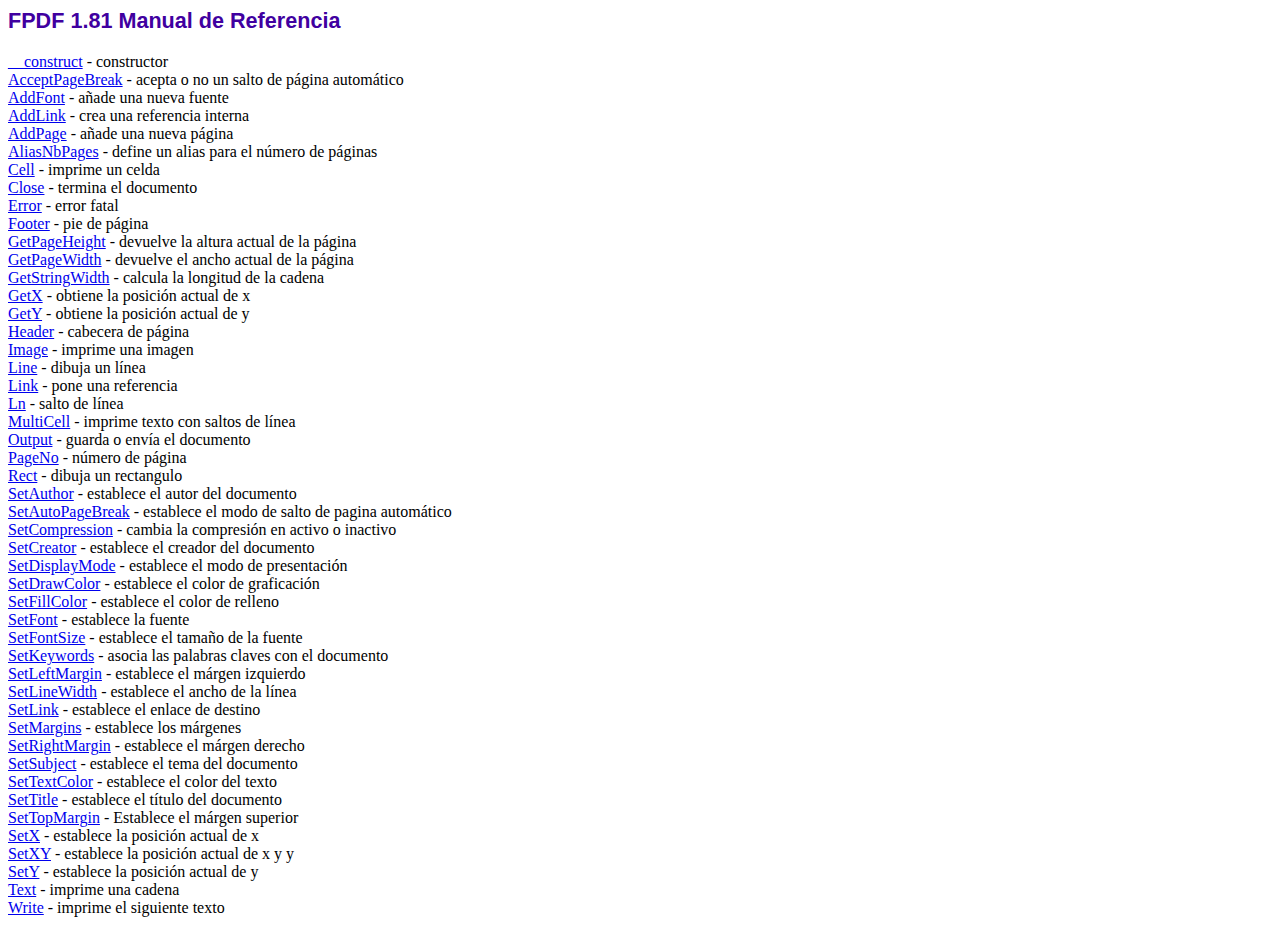
<file: Public/fpdf181/doc/index.htm>
<!DOCTYPE html PUBLIC "-//W3C//DTD HTML 4.01 Transitional//EN">
<html>
<head>
<meta http-equiv="Content-Type" content="text/html; charset=ISO-8859-1">
<title>FPDF 1.81 Manual de Referencia</title>
<link type="text/css" rel="stylesheet" href="../fpdf.css">
</head>
<body>
<h1>FPDF 1.81 Manual de Referencia</h1>
<a href="__construct.htm">__construct</a> - constructor<br>
<a href="acceptpagebreak.htm">AcceptPageBreak</a> - acepta o no un salto de p�gina autom�tico<br>
<a href="addfont.htm">AddFont</a> - a�ade una nueva fuente<br>
<a href="addlink.htm">AddLink</a> - crea una referencia interna<br>
<a href="addpage.htm">AddPage</a> - a�ade una nueva p�gina<br>
<a href="aliasnbpages.htm">AliasNbPages</a> - define un alias para el n�mero de p�ginas<br>
<a href="cell.htm">Cell</a> - imprime un celda<br>
<a href="close.htm">Close</a> - termina el documento<br>
<a href="error.htm">Error</a> - error fatal<br>
<a href="footer.htm">Footer</a> - pie de p�gina<br>
<a href="getpageheight.htm">GetPageHeight</a> - devuelve la altura actual de la p�gina<br>
<a href="getpagewidth.htm">GetPageWidth</a> - devuelve el ancho actual de la p�gina<br>
<a href="getstringwidth.htm">GetStringWidth</a> - calcula la longitud de la cadena<br>
<a href="getx.htm">GetX</a> - obtiene la posici�n actual de x<br>
<a href="gety.htm">GetY</a> - obtiene la posici�n actual de y<br>
<a href="header.htm">Header</a> - cabecera de p�gina<br>
<a href="image.htm">Image</a> - imprime una imagen<br>
<a href="line.htm">Line</a> - dibuja un l�nea<br>
<a href="link.htm">Link</a> - pone una referencia<br>
<a href="ln.htm">Ln</a> - salto de l�nea<br>
<a href="multicell.htm">MultiCell</a> - imprime texto con saltos de l�nea<br>
<a href="output.htm">Output</a> - guarda o env�a el documento<br>
<a href="pageno.htm">PageNo</a> - n�mero de p�gina<br>
<a href="rect.htm">Rect</a> - dibuja un rectangulo<br>
<a href="setauthor.htm">SetAuthor</a> - establece el autor del documento<br>
<a href="setautopagebreak.htm">SetAutoPageBreak</a> - establece el modo de salto de pagina autom�tico<br>
<a href="setcompression.htm">SetCompression</a> - cambia la compresi�n en activo o inactivo<br>
<a href="setcreator.htm">SetCreator</a> - establece el creador del documento<br>
<a href="setdisplaymode.htm">SetDisplayMode</a> - establece el modo de presentaci�n<br>
<a href="setdrawcolor.htm">SetDrawColor</a> - establece el color de graficaci�n<br>
<a href="setfillcolor.htm">SetFillColor</a> - establece el color de relleno<br>
<a href="setfont.htm">SetFont</a> - establece la fuente<br>
<a href="setfontsize.htm">SetFontSize</a> - establece el tama�o de la fuente<br>
<a href="setkeywords.htm">SetKeywords</a> - asocia las palabras claves con el documento<br>
<a href="setleftmargin.htm">SetLeftMargin</a> - establece el m�rgen izquierdo<br>
<a href="setlinewidth.htm">SetLineWidth</a> - establece el ancho de la l�nea<br>
<a href="setlink.htm">SetLink</a> - establece el enlace de destino<br>
<a href="setmargins.htm">SetMargins</a> - establece los m�rgenes<br>
<a href="setrightmargin.htm">SetRightMargin</a> - establece el m�rgen derecho<br>
<a href="setsubject.htm">SetSubject</a> - establece el tema del documento<br>
<a href="settextcolor.htm">SetTextColor</a> - establece el color del texto<br>
<a href="settitle.htm">SetTitle</a> - establece el t�tulo del documento<br>
<a href="settopmargin.htm">SetTopMargin</a> - Establece el m�rgen superior<br>
<a href="setx.htm">SetX</a> - establece la posici�n actual de x<br>
<a href="setxy.htm">SetXY</a> - establece la posici�n actual de x y y<br>
<a href="sety.htm">SetY</a> - establece la posici�n actual de y<br>
<a href="text.htm">Text</a> - imprime una cadena<br>
<a href="write.htm">Write</a> - imprime el siguiente texto<br>
</body>
</html>
</file>
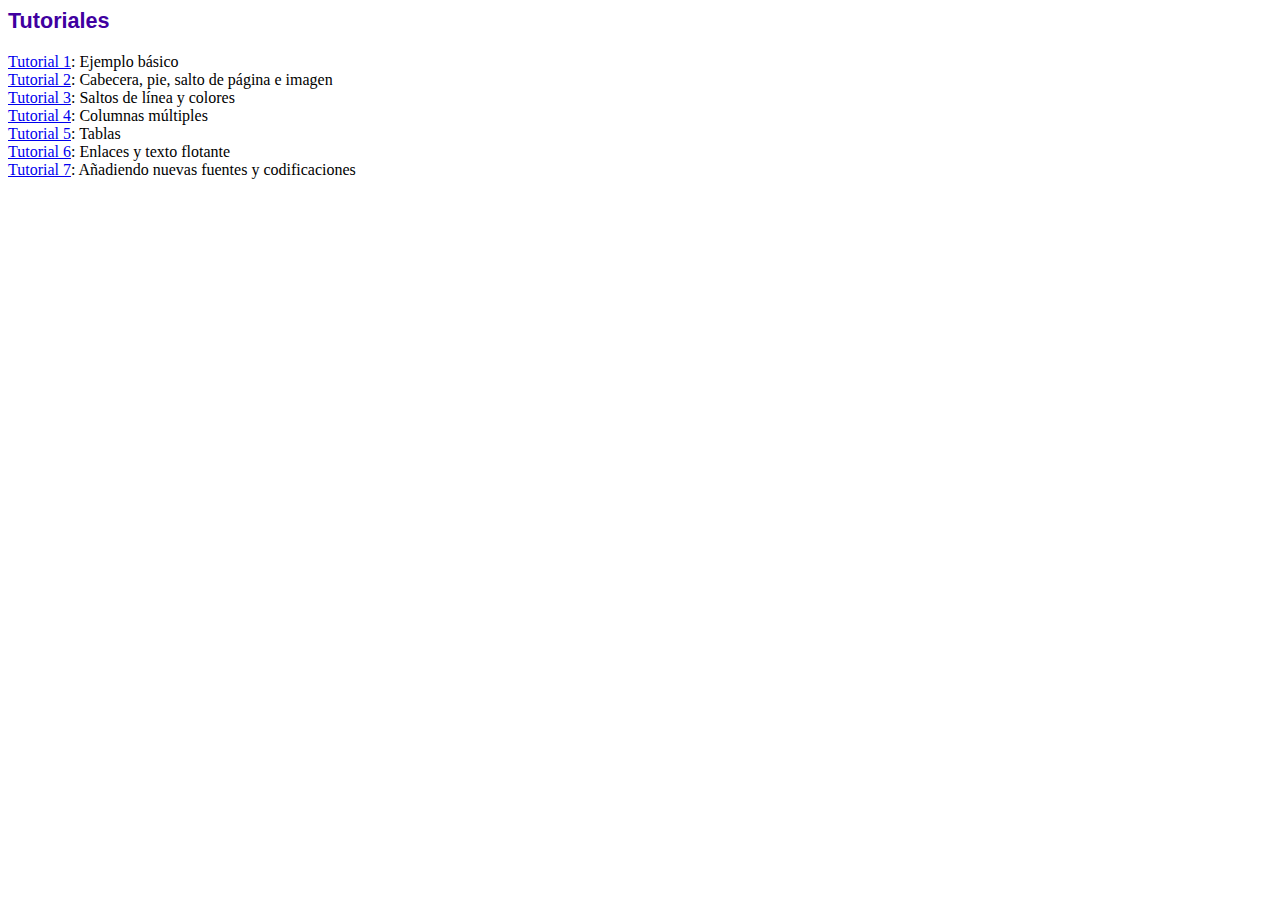
<file: Public/fpdf181/tutorial/index.htm>
<!DOCTYPE html PUBLIC "-//W3C//DTD HTML 4.01 Transitional//EN">
<html>
<head>
<meta http-equiv="Content-Type" content="text/html; charset=ISO-8859-1">
<title>Tutoriales</title>
<link type="text/css" rel="stylesheet" href="../fpdf.css">
</head>
<body>
<h1>Tutoriales</h1>
<ul style="list-style-type:none; margin-left:0; padding-left:0">
<li><a href="tuto1.htm">Tutorial 1</a>: Ejemplo b�sico</li>
<li><a href="tuto2.htm">Tutorial 2</a>: Cabecera, pie, salto de p�gina e imagen</li>
<li><a href="tuto3.htm">Tutorial 3</a>: Saltos de l�nea y colores</li>
<li><a href="tuto4.htm">Tutorial 4</a>: Columnas m�ltiples</li>
<li><a href="tuto5.htm">Tutorial 5</a>: Tablas</li>
<li><a href="tuto6.htm">Tutorial 6</a>: Enlaces y texto flotante</li>
<li><a href="tuto7.htm">Tutorial 7</a>: A�adiendo nuevas fuentes y codificaciones</li>
</ul>
</body>
</html>
</file>
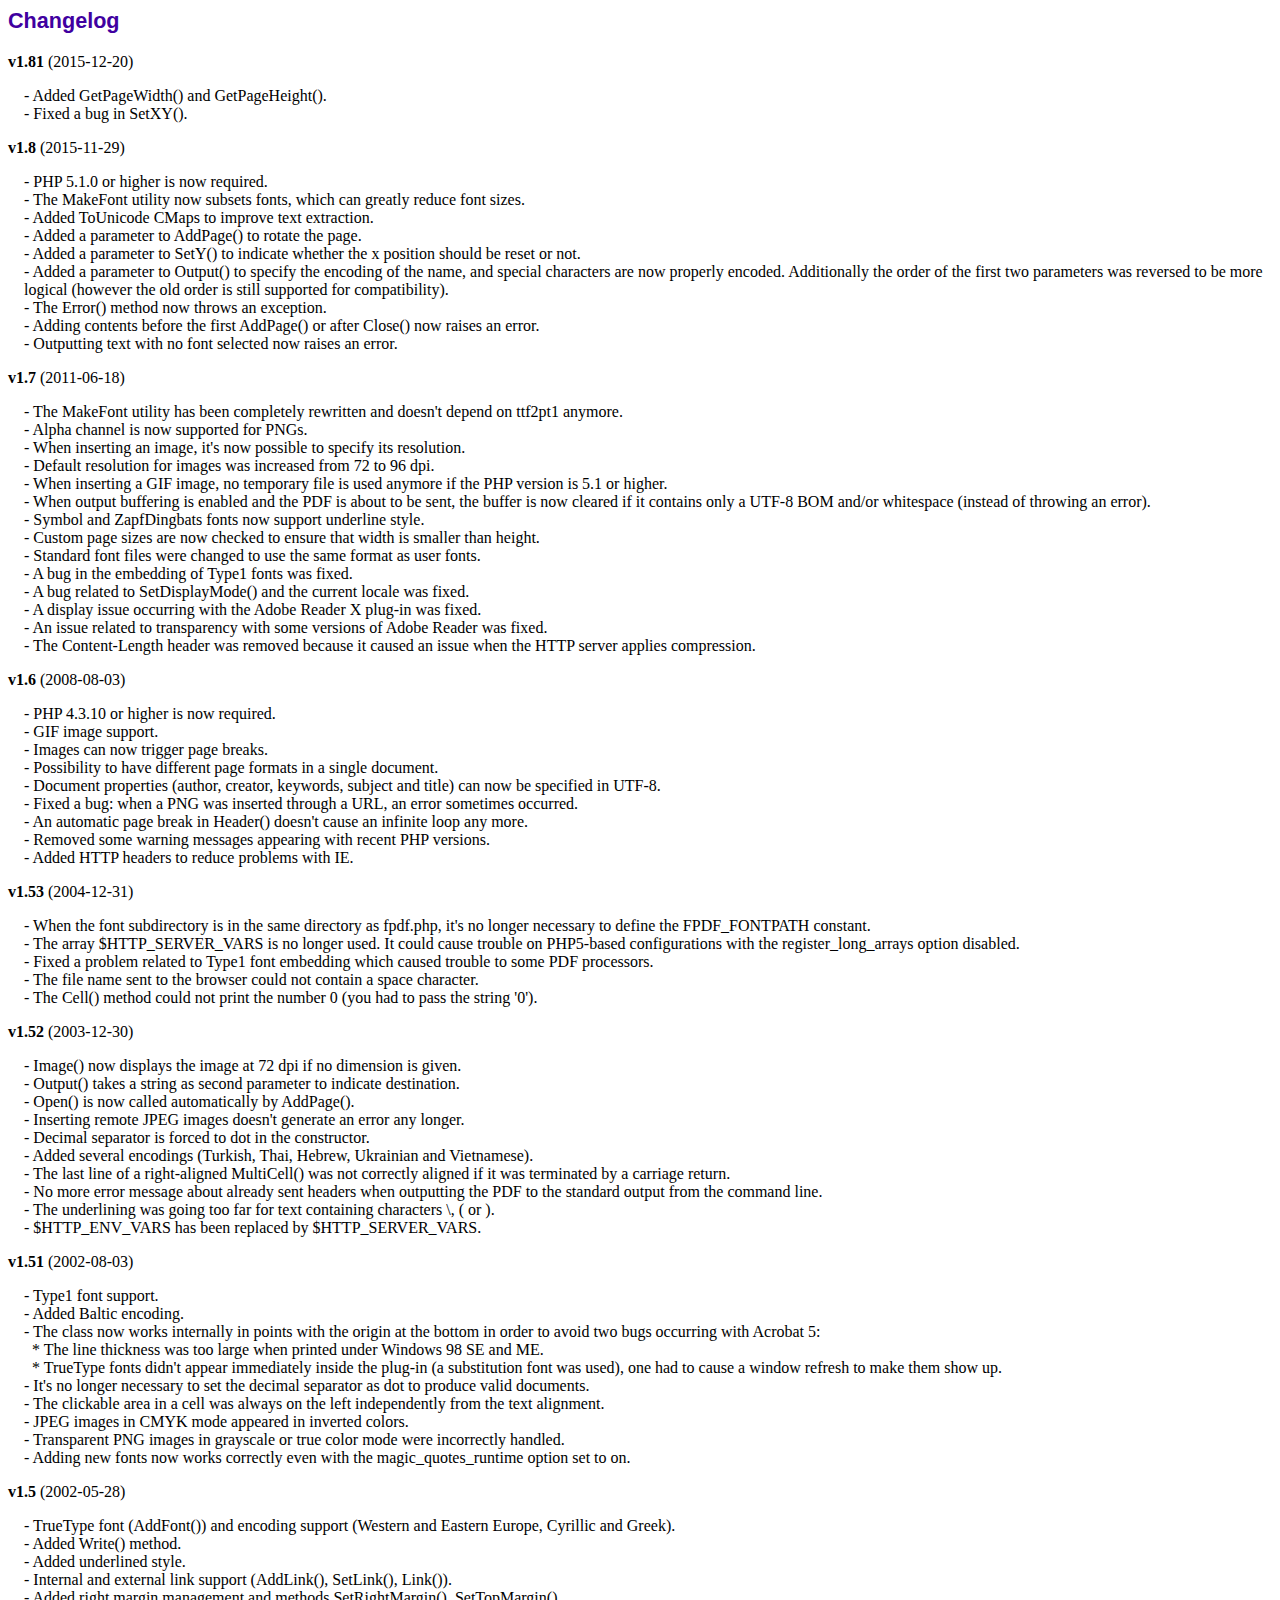
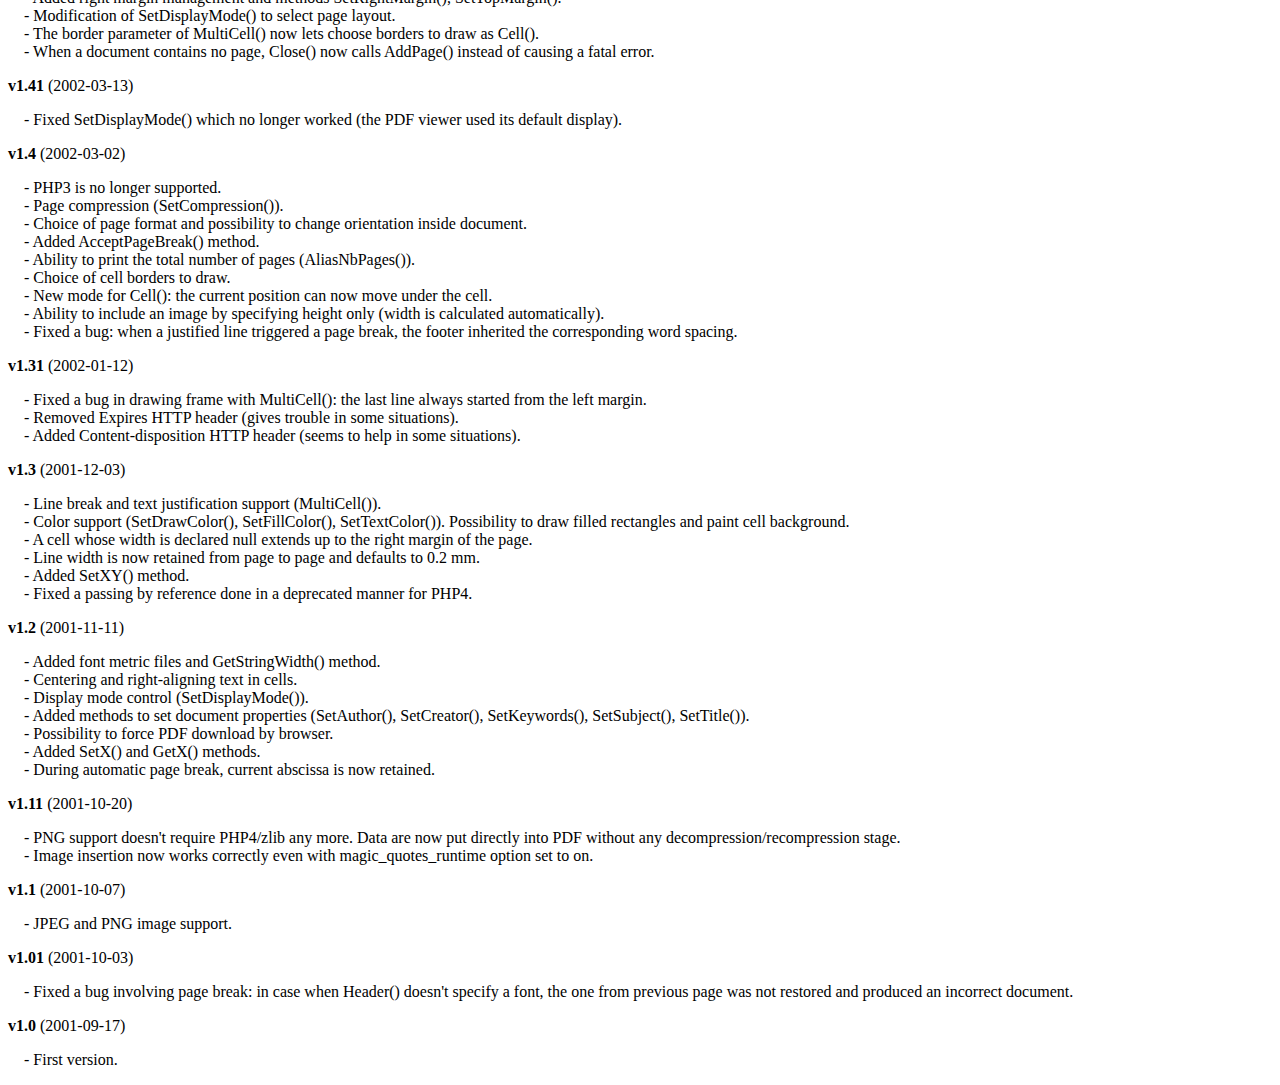
<file: Public/fpdf181/changelog.htm>
<!DOCTYPE html PUBLIC "-//W3C//DTD HTML 4.01 Transitional//EN">
<html>
<head>
<meta http-equiv="Content-Type" content="text/html; charset=ISO-8859-1">
<title>Changelog</title>
<link type="text/css" rel="stylesheet" href="fpdf.css">
<style type="text/css">
dd {margin:1em 0 1em 1em}
</style>
</head>
<body>
<h1>Changelog</h1>
<dl>
<dt><strong>v1.81</strong> (2015-12-20)</dt>
<dd>
- Added GetPageWidth() and GetPageHeight().<br>
- Fixed a bug in SetXY().<br>
</dd>
<dt><strong>v1.8</strong> (2015-11-29)</dt>
<dd>
- PHP 5.1.0 or higher is now required.<br>
- The MakeFont utility now subsets fonts, which can greatly reduce font sizes.<br>
- Added ToUnicode CMaps to improve text extraction.<br>
- Added a parameter to AddPage() to rotate the page.<br>
- Added a parameter to SetY() to indicate whether the x position should be reset or not.<br>
- Added a parameter to Output() to specify the encoding of the name, and special characters are now properly encoded. Additionally the order of the first two parameters was reversed to be more logical (however the old order is still supported for compatibility).<br>
- The Error() method now throws an exception.<br>
- Adding contents before the first AddPage() or after Close() now raises an error.<br>
- Outputting text with no font selected now raises an error.<br>
</dd>
<dt><strong>v1.7</strong> (2011-06-18)</dt>
<dd>
- The MakeFont utility has been completely rewritten and doesn't depend on ttf2pt1 anymore.<br>
- Alpha channel is now supported for PNGs.<br>
- When inserting an image, it's now possible to specify its resolution.<br>
- Default resolution for images was increased from 72 to 96 dpi.<br>
- When inserting a GIF image, no temporary file is used anymore if the PHP version is 5.1 or higher.<br>
- When output buffering is enabled and the PDF is about to be sent, the buffer is now cleared if it contains only a UTF-8 BOM and/or whitespace (instead of throwing an error).<br>
- Symbol and ZapfDingbats fonts now support underline style.<br>
- Custom page sizes are now checked to ensure that width is smaller than height.<br>
- Standard font files were changed to use the same format as user fonts.<br>
- A bug in the embedding of Type1 fonts was fixed.<br>
- A bug related to SetDisplayMode() and the current locale was fixed.<br>
- A display issue occurring with the Adobe Reader X plug-in was fixed.<br>
- An issue related to transparency with some versions of Adobe Reader was fixed.<br>
- The Content-Length header was removed because it caused an issue when the HTTP server applies compression.<br>
</dd>
<dt><strong>v1.6</strong> (2008-08-03)</dt>
<dd>
- PHP 4.3.10 or higher is now required.<br>
- GIF image support.<br>
- Images can now trigger page breaks.<br>
- Possibility to have different page formats in a single document.<br>
- Document properties (author, creator, keywords, subject and title) can now be specified in UTF-8.<br>
- Fixed a bug: when a PNG was inserted through a URL, an error sometimes occurred.<br>
- An automatic page break in Header() doesn't cause an infinite loop any more.<br>
- Removed some warning messages appearing with recent PHP versions.<br>
- Added HTTP headers to reduce problems with IE.<br>
</dd>
<dt><strong>v1.53</strong> (2004-12-31)</dt>
<dd>
- When the font subdirectory is in the same directory as fpdf.php, it's no longer necessary to define the FPDF_FONTPATH constant.<br>
- The array $HTTP_SERVER_VARS is no longer used. It could cause trouble on PHP5-based configurations with the register_long_arrays option disabled.<br>
- Fixed a problem related to Type1 font embedding which caused trouble to some PDF processors.<br>
- The file name sent to the browser could not contain a space character.<br>
- The Cell() method could not print the number 0 (you had to pass the string '0').<br>
</dd>
<dt><strong>v1.52</strong> (2003-12-30)</dt>
<dd>
- Image() now displays the image at 72 dpi if no dimension is given.<br>
- Output() takes a string as second parameter to indicate destination.<br>
- Open() is now called automatically by AddPage().<br>
- Inserting remote JPEG images doesn't generate an error any longer.<br>
- Decimal separator is forced to dot in the constructor.<br>
- Added several encodings (Turkish, Thai, Hebrew, Ukrainian and Vietnamese).<br>
- The last line of a right-aligned MultiCell() was not correctly aligned if it was terminated by a carriage return.<br>
- No more error message about already sent headers when outputting the PDF to the standard output from the command line.<br>
- The underlining was going too far for text containing characters \, ( or ).<br>
- $HTTP_ENV_VARS has been replaced by $HTTP_SERVER_VARS.<br>
</dd>
<dt><strong>v1.51</strong> (2002-08-03)</dt>
<dd>
- Type1 font support.<br>
- Added Baltic encoding.<br>
- The class now works internally in points with the origin at the bottom in order to avoid two bugs occurring with Acrobat 5:<br>&nbsp;&nbsp;* The line thickness was too large when printed under Windows 98 SE and ME.<br>&nbsp;&nbsp;* TrueType fonts didn't appear immediately inside the plug-in (a substitution font was used), one had to cause a window refresh to make them show up.<br>
- It's no longer necessary to set the decimal separator as dot to produce valid documents.<br>
- The clickable area in a cell was always on the left independently from the text alignment.<br>
- JPEG images in CMYK mode appeared in inverted colors.<br>
- Transparent PNG images in grayscale or true color mode were incorrectly handled.<br>
- Adding new fonts now works correctly even with the magic_quotes_runtime option set to on.<br>
</dd>
<dt><strong>v1.5</strong> (2002-05-28)</dt>
<dd>
- TrueType font (AddFont()) and encoding support (Western and Eastern Europe, Cyrillic and Greek).<br>
- Added Write() method.<br>
- Added underlined style.<br>
- Internal and external link support (AddLink(), SetLink(), Link()).<br>
- Added right margin management and methods SetRightMargin(), SetTopMargin().<br>
- Modification of SetDisplayMode() to select page layout.<br>
- The border parameter of MultiCell() now lets choose borders to draw as Cell().<br>
- When a document contains no page, Close() now calls AddPage() instead of causing a fatal error.<br>
</dd>
<dt><strong>v1.41</strong> (2002-03-13)</dt>
<dd>
- Fixed SetDisplayMode() which no longer worked (the PDF viewer used its default display).<br>
</dd>
<dt><strong>v1.4</strong> (2002-03-02)</dt>
<dd>
- PHP3 is no longer supported.<br>
- Page compression (SetCompression()).<br>
- Choice of page format and possibility to change orientation inside document.<br>
- Added AcceptPageBreak() method.<br>
- Ability to print the total number of pages (AliasNbPages()).<br>
- Choice of cell borders to draw.<br>
- New mode for Cell(): the current position can now move under the cell.<br>
- Ability to include an image by specifying height only (width is calculated automatically).<br>
- Fixed a bug: when a justified line triggered a page break, the footer inherited the corresponding word spacing.<br>
</dd>
<dt><strong>v1.31</strong> (2002-01-12)</dt>
<dd>
- Fixed a bug in drawing frame with MultiCell(): the last line always started from the left margin.<br>
- Removed Expires HTTP header (gives trouble in some situations).<br>
- Added Content-disposition HTTP header (seems to help in some situations).<br>
</dd>
<dt><strong>v1.3</strong> (2001-12-03)</dt>
<dd>
- Line break and text justification support (MultiCell()).<br>
- Color support (SetDrawColor(), SetFillColor(), SetTextColor()). Possibility to draw filled rectangles and paint cell background.<br>
- A cell whose width is declared null extends up to the right margin of the page.<br>
- Line width is now retained from page to page and defaults to 0.2 mm.<br>
- Added SetXY() method.<br>
- Fixed a passing by reference done in a deprecated manner for PHP4.<br>
</dd>
<dt><strong>v1.2</strong> (2001-11-11)</dt>
<dd>
- Added font metric files and GetStringWidth() method.<br>
- Centering and right-aligning text in cells.<br>
- Display mode control (SetDisplayMode()).<br>
- Added methods to set document properties (SetAuthor(), SetCreator(), SetKeywords(), SetSubject(), SetTitle()).<br>
- Possibility to force PDF download by browser.<br>
- Added SetX() and GetX() methods.<br>
- During automatic page break, current abscissa is now retained.<br>
</dd>
<dt><strong>v1.11</strong> (2001-10-20)</dt>
<dd>
- PNG support doesn't require PHP4/zlib any more. Data are now put directly into PDF without any decompression/recompression stage.<br>
- Image insertion now works correctly even with magic_quotes_runtime option set to on.<br>
</dd>
<dt><strong>v1.1</strong> (2001-10-07)</dt>
<dd>
- JPEG and PNG image support.<br>
</dd>
<dt><strong>v1.01</strong> (2001-10-03)</dt>
<dd>
- Fixed a bug involving page break: in case when Header() doesn't specify a font, the one from previous page was not restored and produced an incorrect document.<br>
</dd>
<dt><strong>v1.0</strong> (2001-09-17)</dt>
<dd>
- First version.<br>
</dd>
</dl>
</body>
</html>
</file>
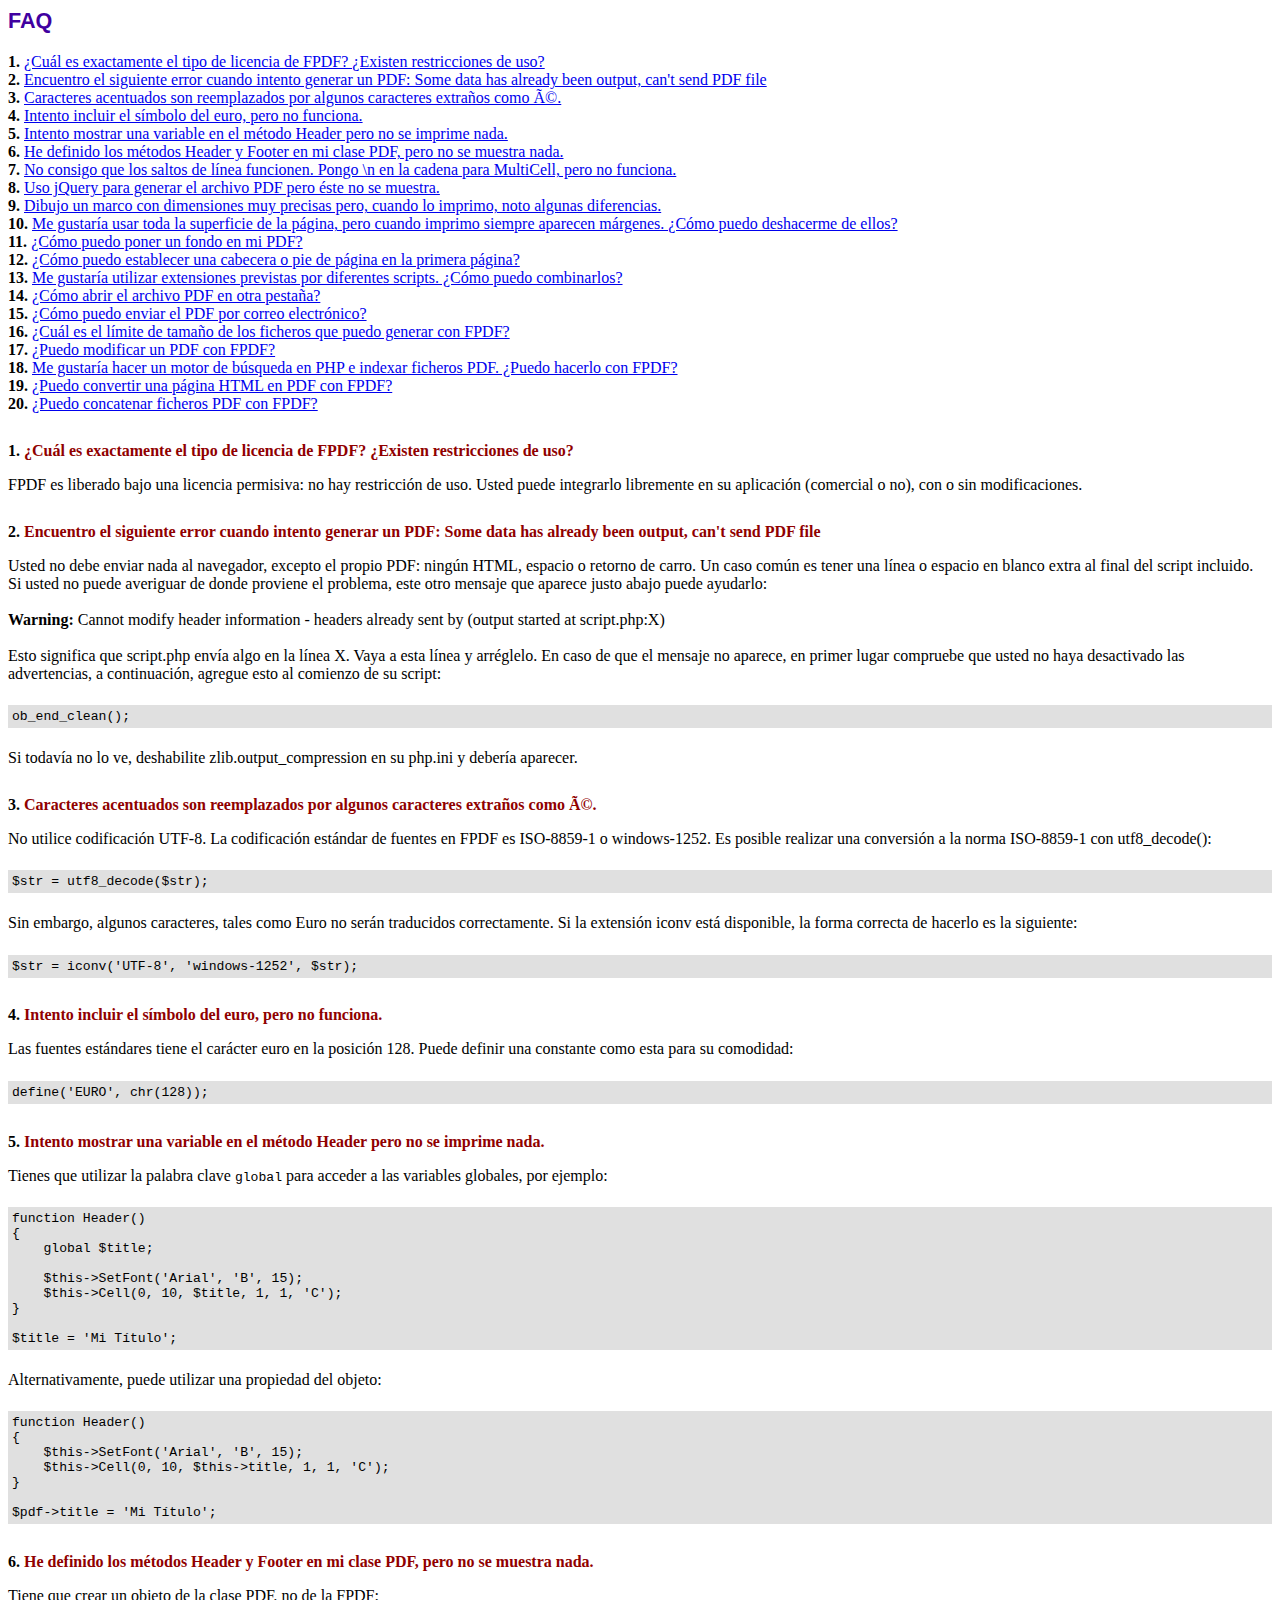
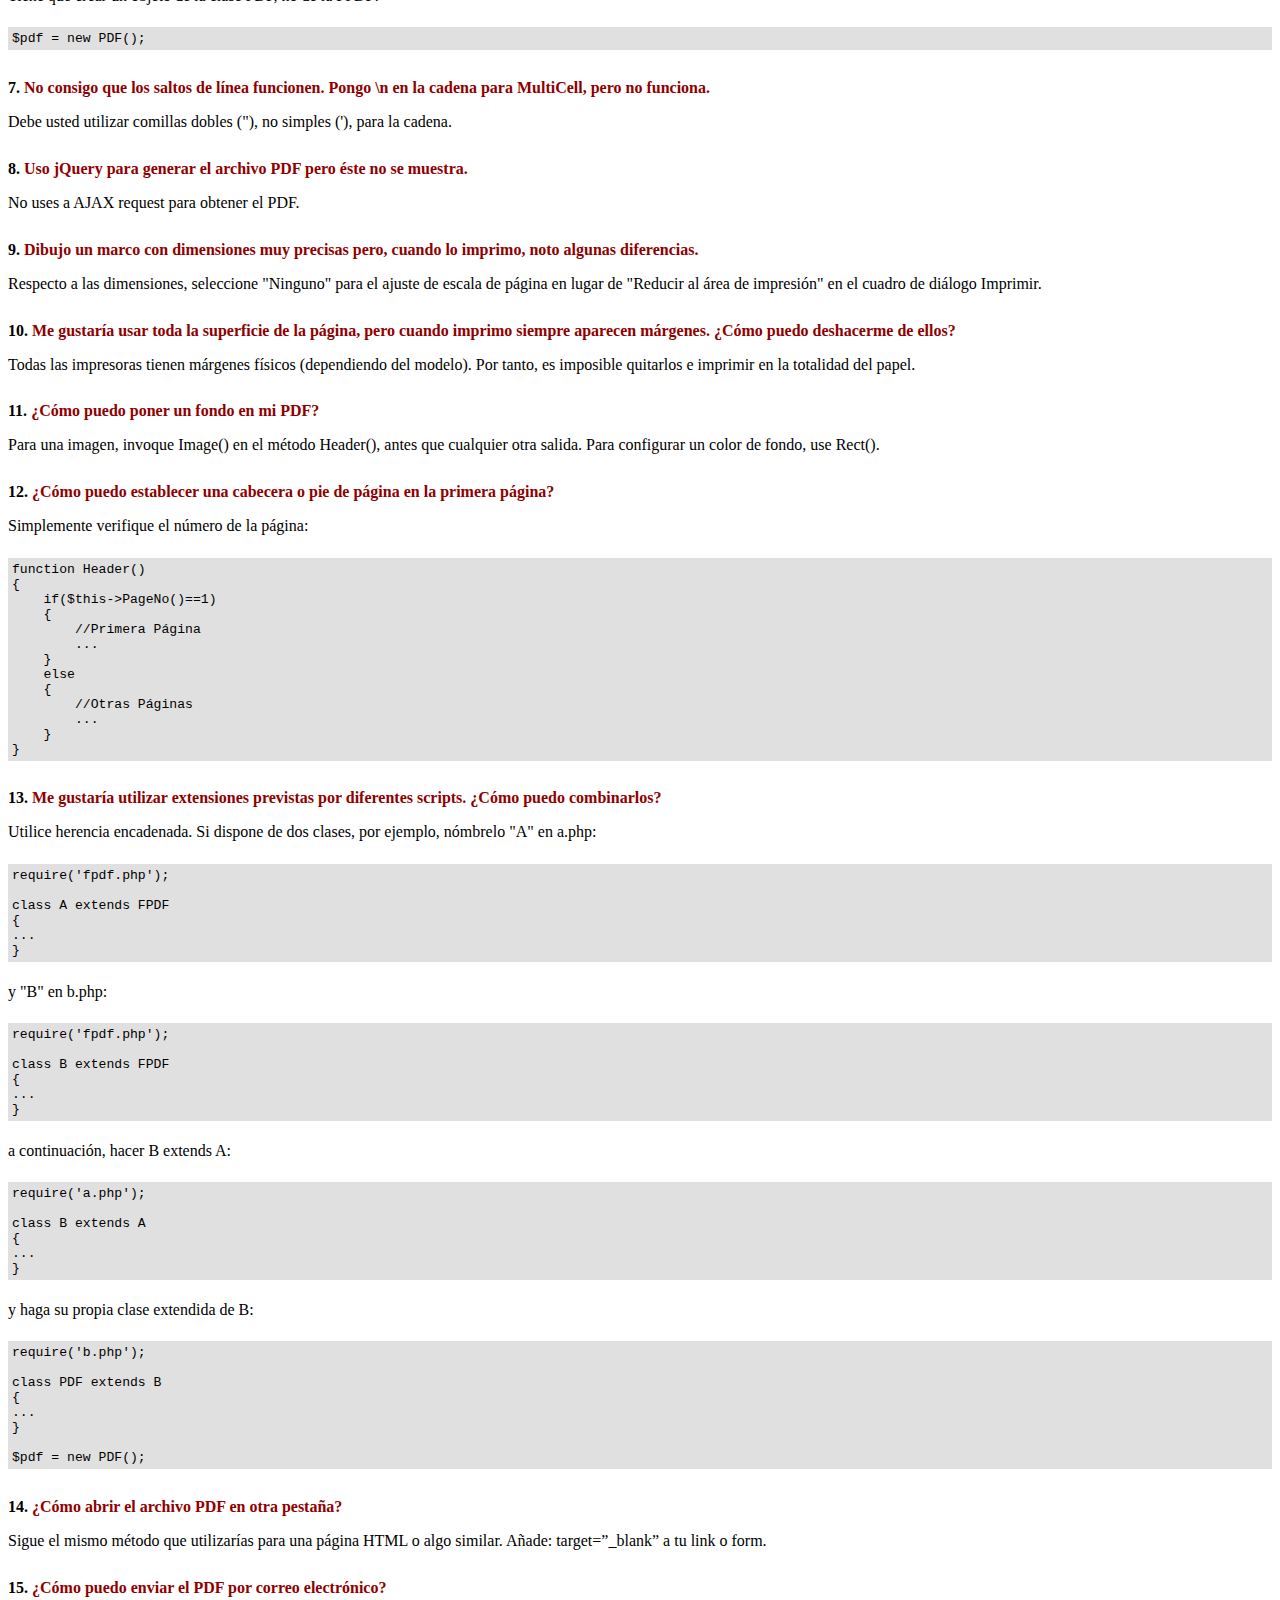
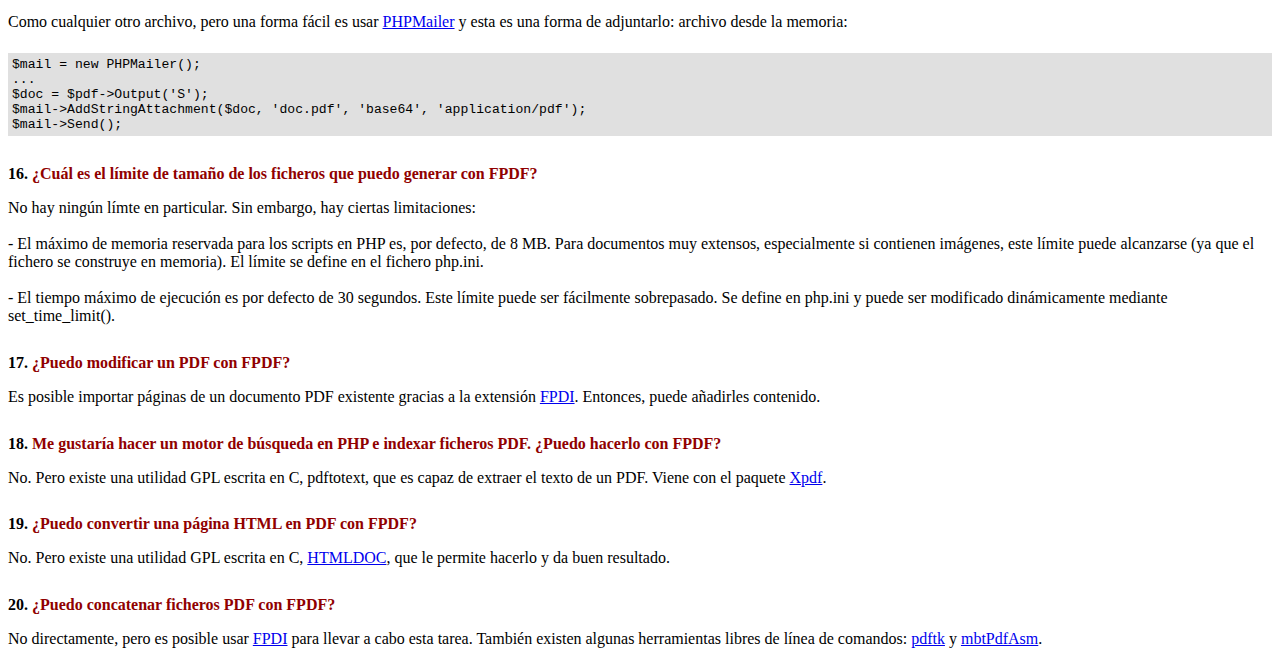
<file: Public/fpdf181/FAQ.htm>
<!DOCTYPE html PUBLIC "-//W3C//DTD HTML 4.01 Transitional//EN">
<html>
<head>
<meta http-equiv="Content-Type" content="text/html; charset=ISO-8859-1">
<title>FAQ</title>
<link type="text/css" rel="stylesheet" href="fpdf.css">
<style type="text/css">
ul {list-style-type:none; margin:0; padding:0}
ul#answers li {margin-top:1.8em}
.question {font-weight:bold; color:#900000}
</style>
</head>
<body>
<h1>FAQ</h1>
<ul>
<li><b>1.</b> <a href='#q1'>�Cu�l es exactamente el tipo de licencia de FPDF? �Existen restricciones de uso?</a></li>
<li><b>2.</b> <a href='#q2'>Encuentro el siguiente error cuando intento generar un PDF: Some data has already been output, can't send PDF file</a></li>
<li><b>3.</b> <a href='#q3'>Caracteres acentuados son reemplazados por algunos caracteres extra�os como é.</a></li>
<li><b>4.</b> <a href='#q4'>Intento incluir el s�mbolo del euro, pero no funciona.</a></li>
<li><b>5.</b> <a href='#q5'>Intento mostrar una variable en el m�todo Header pero no se imprime nada.</a></li>
<li><b>6.</b> <a href='#q6'>He definido los m�todos Header y Footer en mi clase PDF, pero no se muestra nada.</a></li>
<li><b>7.</b> <a href='#q7'>No consigo que los saltos de l�nea funcionen. Pongo \n en la cadena para MultiCell, pero no funciona.</a></li>
<li><b>8.</b> <a href='#q8'>Uso jQuery para generar el archivo PDF pero �ste no se muestra.</a></li>
<li><b>9.</b> <a href='#q9'>Dibujo un marco con dimensiones muy precisas pero, cuando lo imprimo, noto algunas diferencias.</a></li>
<li><b>10.</b> <a href='#q10'>Me gustar�a usar toda la superficie de la p�gina, pero cuando imprimo siempre aparecen m�rgenes. �C�mo puedo deshacerme de ellos?</a></li>
<li><b>11.</b> <a href='#q11'>�C�mo puedo poner un fondo en mi PDF?</a></li>
<li><b>12.</b> <a href='#q12'>�C�mo puedo establecer una cabecera o pie de p�gina en la primera p�gina?</a></li>
<li><b>13.</b> <a href='#q13'>Me gustar�a utilizar extensiones previstas por diferentes scripts. �C�mo puedo combinarlos?</a></li>
<li><b>14.</b> <a href='#q14'>�C�mo abrir el archivo PDF en otra pesta�a?</a></li>
<li><b>15.</b> <a href='#q15'>�C�mo puedo enviar el PDF por correo electr�nico?</a></li>
<li><b>16.</b> <a href='#q16'>�Cu�l es el l�mite de tama�o de los ficheros que puedo generar con FPDF?</a></li>
<li><b>17.</b> <a href='#q17'>�Puedo modificar un PDF con FPDF?</a></li>
<li><b>18.</b> <a href='#q18'>Me gustar�a hacer un motor de b�squeda en PHP e indexar ficheros PDF. �Puedo hacerlo con FPDF?</a></li>
<li><b>19.</b> <a href='#q19'>�Puedo convertir una p�gina HTML en PDF con FPDF?</a></li>
<li><b>20.</b> <a href='#q20'>�Puedo concatenar ficheros PDF con FPDF?</a></li>
</ul>

<ul id='answers'>
<li id='q1'>
<p><b>1.</b> <span class='question'>�Cu�l es exactamente el tipo de licencia de FPDF? �Existen restricciones de uso?</span></p>
FPDF es liberado bajo una licencia permisiva: no hay restricci�n de uso. Usted puede integrarlo
libremente en su aplicaci�n (comercial o no), con o sin modificaciones.
</li>

<li id='q2'>
<p><b>2.</b> <span class='question'>Encuentro el siguiente error cuando intento generar un PDF: Some data has already been output, can't send PDF file</span></p>
Usted no debe enviar nada al navegador, excepto el propio PDF: ning�n HTML, espacio o retorno de carro. Un caso com�n
es tener una l�nea o espacio en blanco extra al final del script incluido.<br>
Si usted no puede averiguar de donde proviene el problema, este otro mensaje que aparece justo abajo puede ayudarlo:<br>
<br>
<b>Warning:</b> Cannot modify header information - headers already sent by (output started at script.php:X)<br>
<br>
Esto significa que script.php env�a algo en la l�nea X. Vaya a esta l�nea y arr�glelo.
En caso de que el mensaje no aparece, en primer lugar compruebe que usted no haya desactivado las advertencias, a continuaci�n, agregue esto
al comienzo de su script:
<div class="doc-source">
<pre><code>ob_end_clean();</code></pre>
</div>
Si todav�a no lo ve, deshabilite zlib.output_compression en su php.ini y deber�a aparecer.
</li>

<li id='q3'>
<p><b>3.</b> <span class='question'>Caracteres acentuados son reemplazados por algunos caracteres extra�os como é.</span></p>
No utilice codificaci�n UTF-8. La codificaci�n est�ndar de fuentes en FPDF es ISO-8859-1 o windows-1252.
Es posible realizar una conversi�n a la norma ISO-8859-1 con utf8_decode():
<div class="doc-source">
<pre><code>$str = utf8_decode($str);</code></pre>
</div>
Sin embargo, algunos caracteres, tales como Euro no ser�n traducidos correctamente. Si la extensi�n iconv est� disponible, la
forma correcta de hacerlo es la siguiente:
<div class="doc-source">
<pre><code>$str = iconv('UTF-8', 'windows-1252', $str);</code></pre>
</div>
</li>

<li id='q4'>
<p><b>4.</b> <span class='question'>Intento incluir el s�mbolo del euro, pero no funciona.</span></p>
Las fuentes est�ndares tiene el car�cter euro en la posici�n 128. Puede definir una constante
como esta para su comodidad:
<div class="doc-source">
<pre><code>define('EURO', chr(128));</code></pre>
</div>
</li>

<li id='q5'>
<p><b>5.</b> <span class='question'>Intento mostrar una variable en el m�todo Header pero no se imprime nada.</span></p>
Tienes que utilizar la palabra clave <code>global</code> para acceder a las variables globales, por ejemplo:
<div class="doc-source">
<pre><code>function Header()
{
    global $title;

    $this-&gt;SetFont('Arial', 'B', 15);
    $this-&gt;Cell(0, 10, $title, 1, 1, 'C');
}

$title = 'Mi T�tulo';</code></pre>
</div>
Alternativamente, puede utilizar una propiedad del objeto:
<div class="doc-source">
<pre><code>function Header()
{
    $this-&gt;SetFont('Arial', 'B', 15);
    $this-&gt;Cell(0, 10, $this-&gt;title, 1, 1, 'C');
}

$pdf-&gt;title = 'Mi T�tulo';</code></pre>
</div>
</li>

<li id='q6'>
<p><b>6.</b> <span class='question'>He definido los m�todos Header y Footer en mi clase PDF, pero no se muestra nada.</span></p>
Tiene que crear un objeto de la clase PDF, no de la FPDF:
<div class="doc-source">
<pre><code>$pdf = new PDF();</code></pre>
</div>
</li>

<li id='q7'>
<p><b>7.</b> <span class='question'>No consigo que los saltos de l�nea funcionen. Pongo \n en la cadena para MultiCell, pero no funciona.</span></p>
Debe usted utilizar comillas dobles ("), no simples ('), para la cadena.
</li>

<li id='q8'>
<p><b>8.</b> <span class='question'>Uso jQuery para generar el archivo PDF pero �ste no se muestra.</span></p>
No uses a AJAX request para obtener el PDF.
</li>

<li id='q9'>
<p><b>9.</b> <span class='question'>Dibujo un marco con dimensiones muy precisas pero, cuando lo imprimo, noto algunas diferencias.</span></p>
Respecto a las dimensiones, seleccione "Ninguno" para el ajuste de escala de p�gina en lugar de "Reducir al �rea de impresi�n" en el cuadro de di�logo Imprimir.
</li>

<li id='q10'>
<p><b>10.</b> <span class='question'>Me gustar�a usar toda la superficie de la p�gina, pero cuando imprimo siempre aparecen m�rgenes. �C�mo puedo deshacerme de ellos?</span></p>
Todas las impresoras tienen m�rgenes f�sicos (dependiendo del modelo). Por tanto, es imposible quitarlos
e imprimir en la totalidad del papel.
</li>

<li id='q11'>
<p><b>11.</b> <span class='question'>�C�mo puedo poner un fondo en mi PDF?</span></p>
Para una imagen, invoque Image() en el m�todo Header(), antes que cualquier otra salida. Para configurar un color de fondo, use Rect().
</li>

<li id='q12'>
<p><b>12.</b> <span class='question'>�C�mo puedo establecer una cabecera o pie de p�gina en la primera p�gina?</span></p>
Simplemente verifique el n�mero de la p�gina:
<div class="doc-source">
<pre><code>function Header()
{
    if($this-&gt;PageNo()==1)
    {
        //Primera P�gina
        ...
    }
    else
    {
        //Otras P�ginas
        ...
    }
}</code></pre>
</div>
</li>

<li id='q13'>
<p><b>13.</b> <span class='question'>Me gustar�a utilizar extensiones previstas por diferentes scripts. �C�mo puedo combinarlos?</span></p>
Utilice herencia encadenada. Si dispone de dos clases, por ejemplo, n�mbrelo "A" en a.php:
<div class="doc-source">
<pre><code>require('fpdf.php');

class A extends FPDF
{
...
}</code></pre>
</div>
y "B" en b.php:
<div class="doc-source">
<pre><code>require('fpdf.php');

class B extends FPDF
{
...
}</code></pre>
</div>
a continuaci�n, hacer B extends A:
<div class="doc-source">
<pre><code>require('a.php');

class B extends A
{
...
}</code></pre>
</div>
y haga su propia clase extendida de B:
<div class="doc-source">
<pre><code>require('b.php');

class PDF extends B
{
...
}

$pdf = new PDF();</code></pre>
</div>
</li>

<li id='q14'>
<p><b>14.</b> <span class='question'>�C�mo abrir el archivo PDF en otra pesta�a?</span></p>
Sigue el mismo m�todo que utilizar�as para una p�gina HTML o algo similar.
A�ade: target=�_blank� a tu link o form.
</li>

<li id='q15'>
<p><b>15.</b> <span class='question'>�C�mo puedo enviar el PDF por correo electr�nico?</span></p>
Como cualquier otro archivo, pero una forma f�cil es usar <a href="http://phpmailer.codeworxtech.com" target="_blank">PHPMailer</a>
y esta es una forma de adjuntarlo: archivo desde la memoria:
<div class="doc-source">
<pre><code>$mail = new PHPMailer();
...
$doc = $pdf-&gt;Output('S');
$mail-&gt;AddStringAttachment($doc, 'doc.pdf', 'base64', 'application/pdf');
$mail-&gt;Send();</code></pre>
</div>
</li>

<li id='q16'>
<p><b>16.</b> <span class='question'>�Cu�l es el l�mite de tama�o de los ficheros que puedo generar con FPDF?</span></p>
No hay ning�n l�mte en particular. Sin embargo, hay ciertas limitaciones:
<br>
<br>
- El m�ximo de memoria reservada para los scripts en PHP es, por defecto, de 8 MB. Para documentos
muy extensos, especialmente si contienen im�genes, este l�mite puede alcanzarse (ya que el fichero
se construye en memoria). El l�mite se define en el fichero php.ini.
<br>
<br>
- El tiempo m�ximo de ejecuci�n es por defecto de 30 segundos. Este l�mite puede ser f�cilmente
sobrepasado. Se define en php.ini y puede ser modificado din�micamente mediante set_time_limit().
</li>

<li id='q17'>
<p><b>17.</b> <span class='question'>�Puedo modificar un PDF con FPDF?</span></p>
Es posible importar p�ginas de un documento PDF existente gracias a la extensi�n
<a href="https://www.setasign.com/products/fpdi/about/" target="_blank">FPDI</a>.
Entonces, puede a�adirles contenido.
</li>

<li id='q18'>
<p><b>18.</b> <span class='question'>Me gustar�a hacer un motor de b�squeda en PHP e indexar ficheros PDF. �Puedo hacerlo con FPDF?</span></p>
No. Pero existe una utilidad GPL escrita en C, pdftotext, que es capaz de extraer el texto de
un PDF. Viene con el paquete <a href="http://www.foolabs.com/xpdf/" target="_blank">Xpdf</a>.
</li>

<li id='q19'>
<p><b>19.</b> <span class='question'>�Puedo convertir una p�gina HTML en PDF con FPDF?</span></p>
No. Pero existe una utilidad GPL escrita en C, <a href="https://www.msweet.org/projects.php?Z1" target="_blank">HTMLDOC</a>,
que le permite hacerlo y da buen resultado.
</li>

<li id='q20'>
<p><b>20.</b> <span class='question'>�Puedo concatenar ficheros PDF con FPDF?</span></p>
No directamente, pero es posible usar <a href="https://www.setasign.com/products/fpdi/demos/concatenate-fake/" target="_blank">FPDI</a>
para llevar a cabo esta tarea. Tambi�n existen algunas herramientas libres de l�nea de comandos:
<a href="https://www.pdflabs.com/tools/pdftk-the-pdf-toolkit/" target="_blank">pdftk</a> y
<a href="http://thierry.schmit.free.fr/spip/spip.php?article15" target="_blank">mbtPdfAsm</a>.
</li>
</ul>
</body>
</html>
</file>
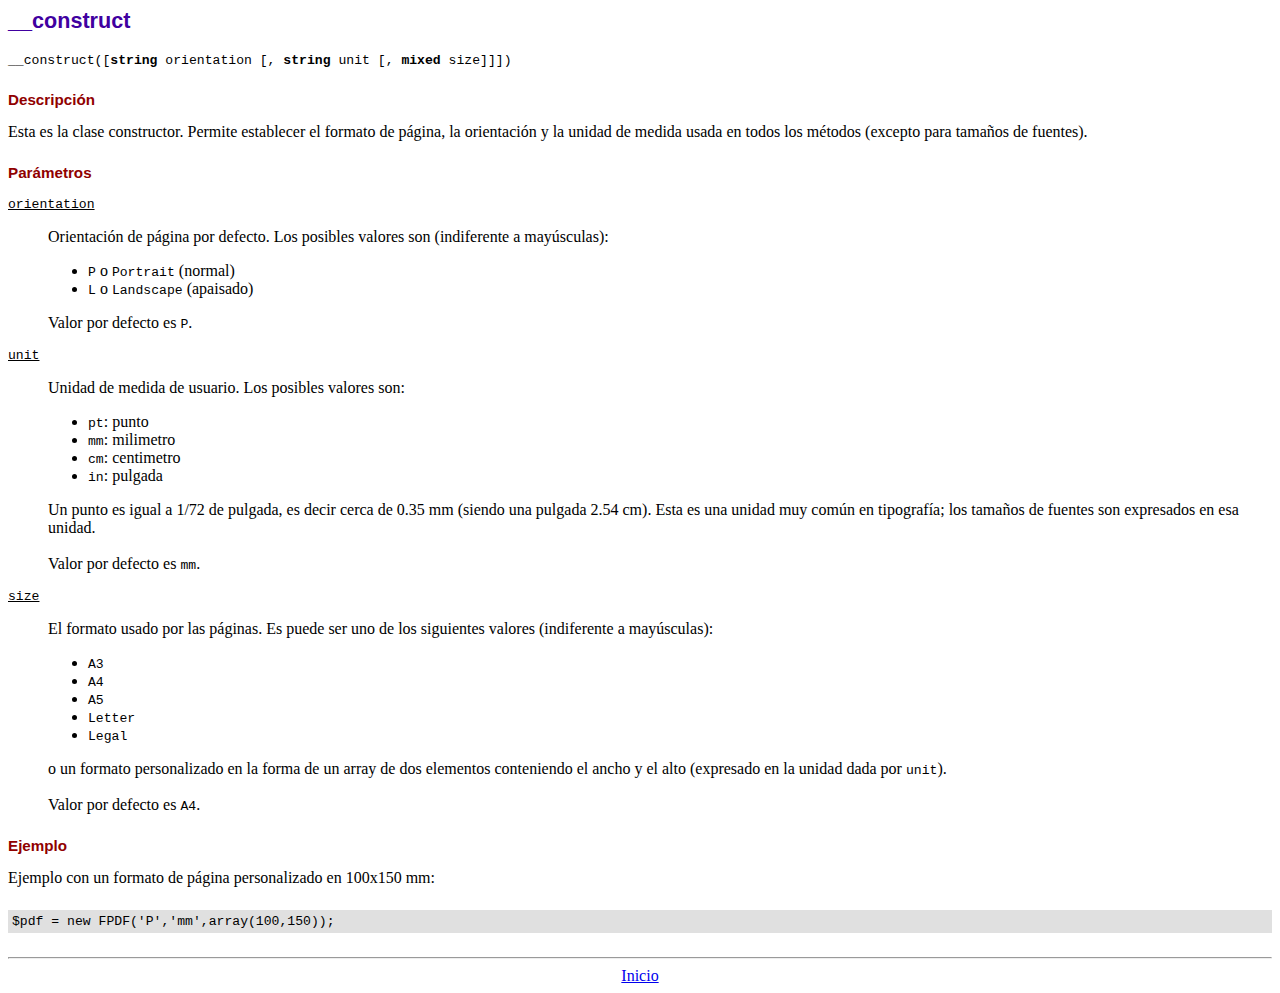
<file: Public/fpdf181/doc/__construct.htm>
<!DOCTYPE html PUBLIC "-//W3C//DTD HTML 4.01 Transitional//EN">
<html>
<head>
<meta http-equiv="Content-Type" content="text/html; charset=ISO-8859-1">
<title>__construct</title>
<link type="text/css" rel="stylesheet" href="../fpdf.css">
</head>
<body>
<h1>__construct</h1>
<code>__construct([<b>string</b> orientation [, <b>string</b> unit [, <b>mixed</b> size]]])</code>
<h2>Descripci�n</h2>
Esta es la clase constructor. Permite establecer el formato de p�gina, la orientaci�n y la unidad de medida usada en todos los m�todos (excepto para tama�os de fuentes).
<h2>Par�metros</h2>
<dl class="param">
<dt><code>orientation</code></dt>
<dd>
Orientaci�n de p�gina por defecto. Los posibles valores son (indiferente a may�sculas):
<ul>
<li><code>P</code> o <code>Portrait</code> (normal)
<li><code>L</code> o <code>Landscape</code> (apaisado)
</ul>
Valor por defecto es <code>P</code>.
</dd>
<dt><code>unit</code></dt>
<dd>
Unidad de medida de usuario. Los posibles valores son:
<ul>
<li><code>pt</code>: punto
<li><code>mm</code>: milimetro
<li><code>cm</code>: centimetro
<li><code>in</code>: pulgada
</ul>
Un punto es igual a 1/72 de pulgada, es decir cerca de 0.35 mm (siendo una pulgada 2.54 cm). Esta es una unidad muy com�n en tipograf�a; los tama�os de fuentes son expresados en esa unidad.
<br>
<br>
Valor por defecto es <code>mm</code>.
</dd>
<dt><code>size</code></dt>
<dd>
El formato usado por las p�ginas. Es puede ser uno de los siguientes valores (indiferente a may�sculas):
<ul>
<li><code>A3</code>
<li><code>A4</code>
<li><code>A5</code>
<li><code>Letter</code>
<li><code>Legal</code>
</ul>
o un formato personalizado en la forma de un array de dos elementos conteniendo el ancho y el alto (expresado en la unidad dada por <code>unit</code>).
<br>
<br>
Valor por defecto es <code>A4</code>.
</dd>
</dl>
<h2>Ejemplo</h2>
Ejemplo con un formato de p�gina personalizado en 100x150 mm:
<div class="doc-source">
<pre><code>$pdf = new FPDF('P','mm',array(100,150));</code></pre>
</div>
<hr style="margin-top:1.5em">
<div style="text-align:center"><a href="index.htm">Inicio</a></div>
</body>
</html>
</file>
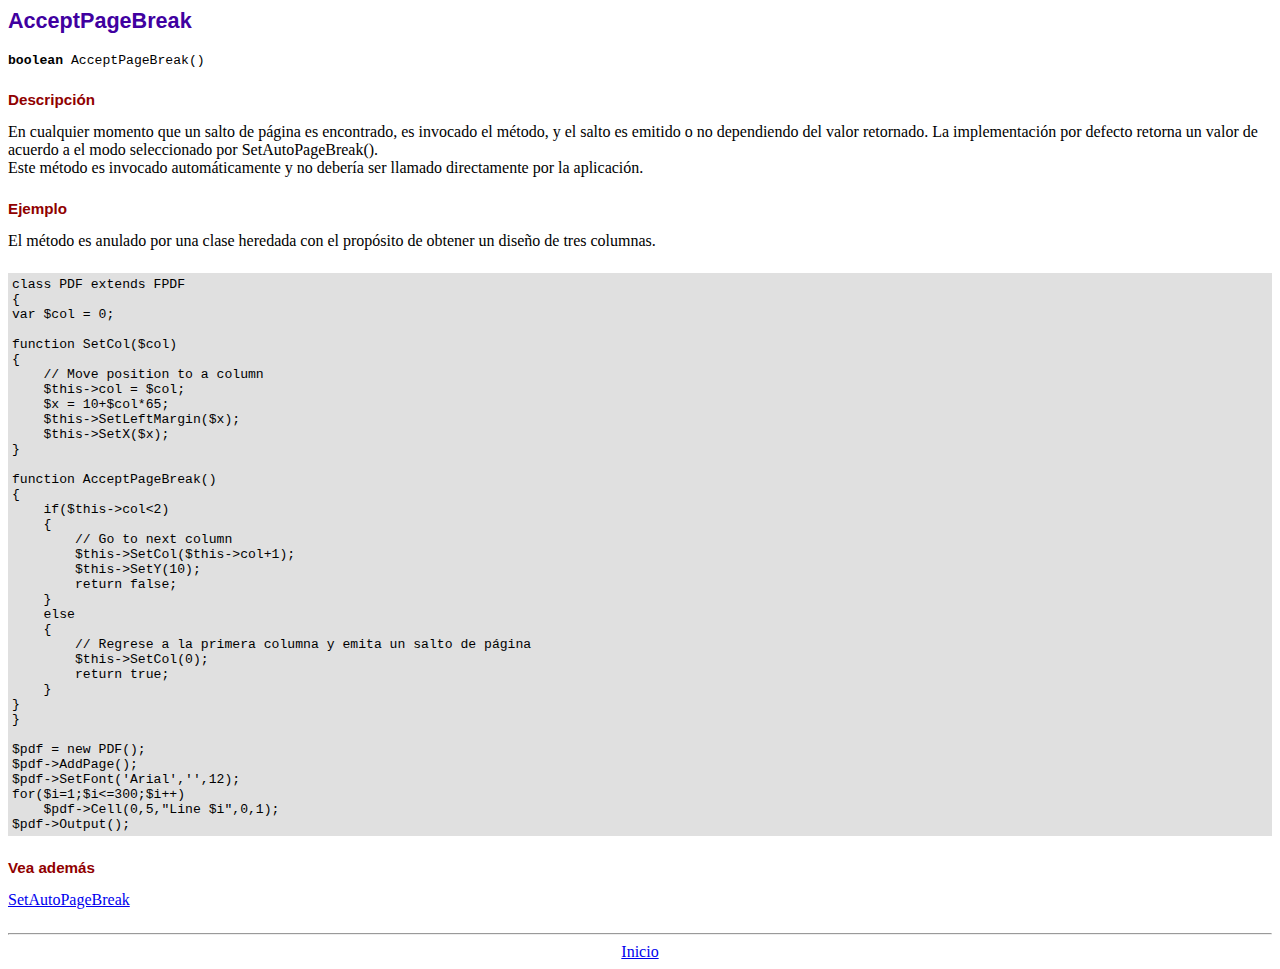
<file: Public/fpdf181/doc/acceptpagebreak.htm>
<!DOCTYPE html PUBLIC "-//W3C//DTD HTML 4.01 Transitional//EN">
<html>
<head>
<meta http-equiv="Content-Type" content="text/html; charset=ISO-8859-1">
<title>AcceptPageBreak</title>
<link type="text/css" rel="stylesheet" href="../fpdf.css">
</head>
<body>
<h1>AcceptPageBreak</h1>
<code><b>boolean</b> AcceptPageBreak()</code>
<h2>Descripci�n</h2>
En cualquier momento que un salto de p�gina es encontrado, es invocado el m�todo, y el salto es emitido o no dependiendo
del valor retornado. La implementaci�n por defecto retorna un valor de acuerdo a el modo seleccionado por SetAutoPageBreak().
<br>
Este m�todo es invocado autom�ticamente y no deber�a ser llamado directamente por la aplicaci�n.
<h2>Ejemplo</h2>
El m�todo es anulado por una clase heredada con el prop�sito de obtener un dise�o de tres columnas.
<div class="doc-source">
<pre><code>class PDF extends FPDF
{
var $col = 0;

function SetCol($col)
{
    // Move position to a column
    $this-&gt;col = $col;
    $x = 10+$col*65;
    $this-&gt;SetLeftMargin($x);
    $this-&gt;SetX($x);
}

function AcceptPageBreak()
{
    if($this-&gt;col&lt;2)
    {
        // Go to next column
        $this-&gt;SetCol($this-&gt;col+1);
        $this-&gt;SetY(10);
        return false;
    }
    else
    {
        // Regrese a la primera columna y emita un salto de p�gina
        $this-&gt;SetCol(0);
        return true;
    }
}
}

$pdf = new PDF();
$pdf-&gt;AddPage();
$pdf-&gt;SetFont('Arial','',12);
for($i=1;$i&lt;=300;$i++)
    $pdf-&gt;Cell(0,5,"Line $i",0,1);
$pdf-&gt;Output();</code></pre>
</div>
<h2>Vea adem�s</h2>
<a href="setautopagebreak.htm">SetAutoPageBreak</a>
<hr style="margin-top:1.5em">
<div style="text-align:center"><a href="index.htm">Inicio</a></div>
</body>
</html>
</file>
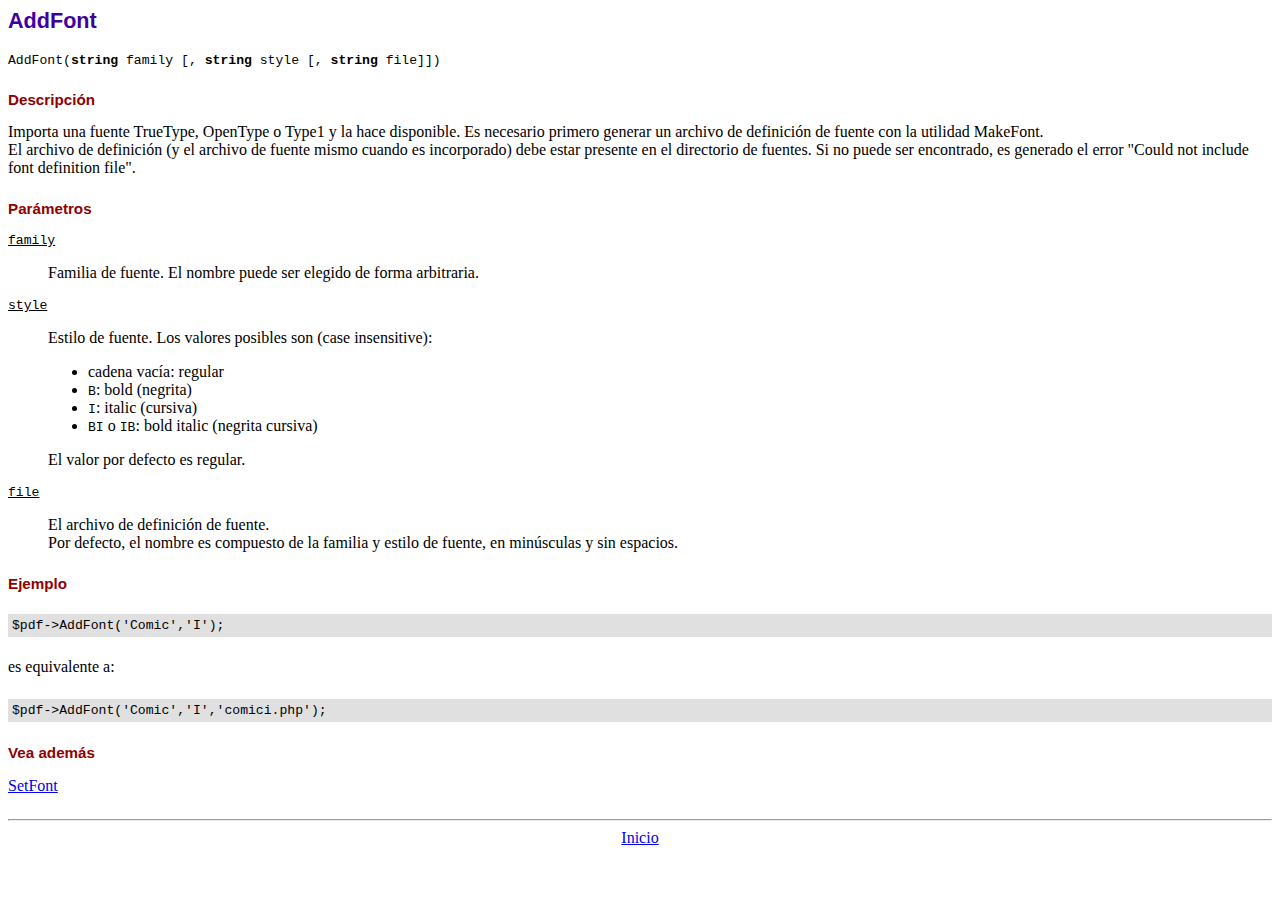
<file: Public/fpdf181/doc/addfont.htm>
<!DOCTYPE html PUBLIC "-//W3C//DTD HTML 4.01 Transitional//EN">
<html>
<head>
<meta http-equiv="Content-Type" content="text/html; charset=ISO-8859-1">
<title>AddFont</title>
<link type="text/css" rel="stylesheet" href="../fpdf.css">
</head>
<body>
<h1>AddFont</h1>
<code>AddFont(<b>string</b> family [, <b>string</b> style [, <b>string</b> file]])</code>
<h2>Descripci�n</h2>
Importa una fuente TrueType, OpenType o Type1 y la hace disponible. Es necesario primero generar
un archivo de definici�n de fuente con la utilidad MakeFont.
<br>
El archivo de definici�n (y el archivo de fuente mismo cuando es incorporado) debe estar presente
en el directorio de fuentes. Si no puede ser encontrado, es generado el error "Could not include
font definition file".
<h2>Par�metros</h2>
<dl class="param">
<dt><code>family</code></dt>
<dd>
Familia de fuente. El nombre puede ser elegido de forma arbitraria.
</dd>
<dt><code>style</code></dt>
<dd>
Estilo de fuente. Los valores posibles son (case insensitive):
<ul>
<li>cadena vac�a: regular
<li><code>B</code>: bold (negrita)
<li><code>I</code>: italic (cursiva)
<li><code>BI</code> o <code>IB</code>: bold italic (negrita cursiva)
</ul>
El valor por defecto es regular.
</dd>
<dt><code>file</code></dt>
<dd>
El archivo de definici�n de fuente.
<br>
Por defecto, el nombre es compuesto de la familia y estilo de fuente, en min�sculas y sin espacios.
</dd>
</dl>
<h2>Ejemplo</h2>
<div class="doc-source">
<pre><code>$pdf-&gt;AddFont('Comic','I');</code></pre>
</div>
es equivalente a:
<div class="doc-source">
<pre><code>$pdf-&gt;AddFont('Comic','I','comici.php');</code></pre>
</div>
<h2>Vea adem�s</h2>
<a href="setfont.htm">SetFont</a>
<hr style="margin-top:1.5em">
<div style="text-align:center"><a href="index.htm">Inicio</a></div>
</body>
</html>
</file>
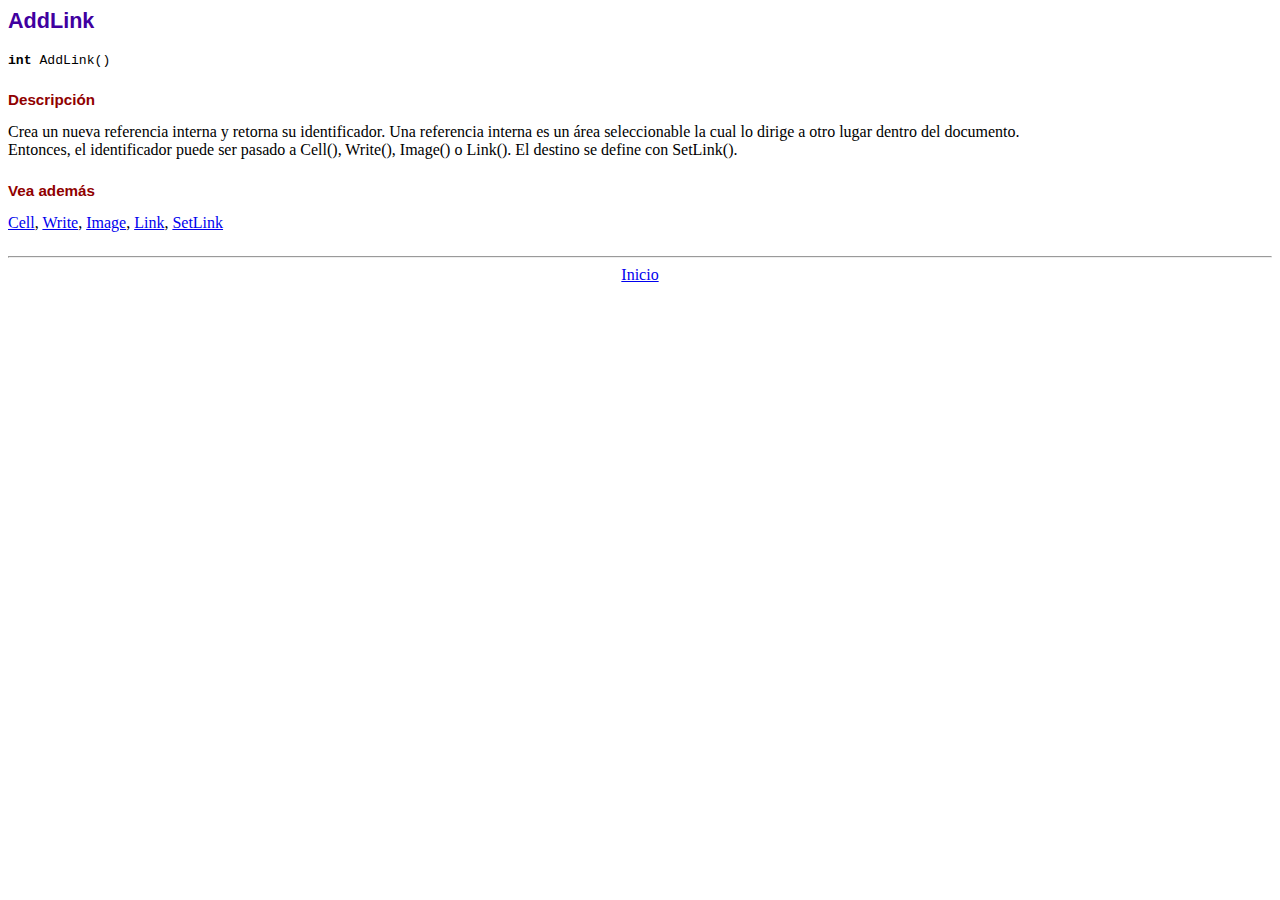
<file: Public/fpdf181/doc/addlink.htm>
<!DOCTYPE html PUBLIC "-//W3C//DTD HTML 4.01 Transitional//EN">
<html>
<head>
<meta http-equiv="Content-Type" content="text/html; charset=ISO-8859-1">
<title>AddLink</title>
<link type="text/css" rel="stylesheet" href="../fpdf.css">
</head>
<body>
<h1>AddLink</h1>
<code><b>int</b> AddLink()</code>
<h2>Descripci�n</h2>
Crea un nueva referencia interna y retorna su identificador. Una referencia interna es un �rea seleccionable la cual lo dirige a otro lugar dentro del documento.
<br>
Entonces, el identificador puede ser pasado a Cell(), Write(), Image() o Link(). El destino se define con SetLink().
<h2>Vea adem�s</h2>
<a href="cell.htm">Cell</a>,
<a href="write.htm">Write</a>,
<a href="image.htm">Image</a>,
<a href="link.htm">Link</a>,
<a href="setlink.htm">SetLink</a>
<hr style="margin-top:1.5em">
<div style="text-align:center"><a href="index.htm">Inicio</a></div>
</body>
</html>
</file>
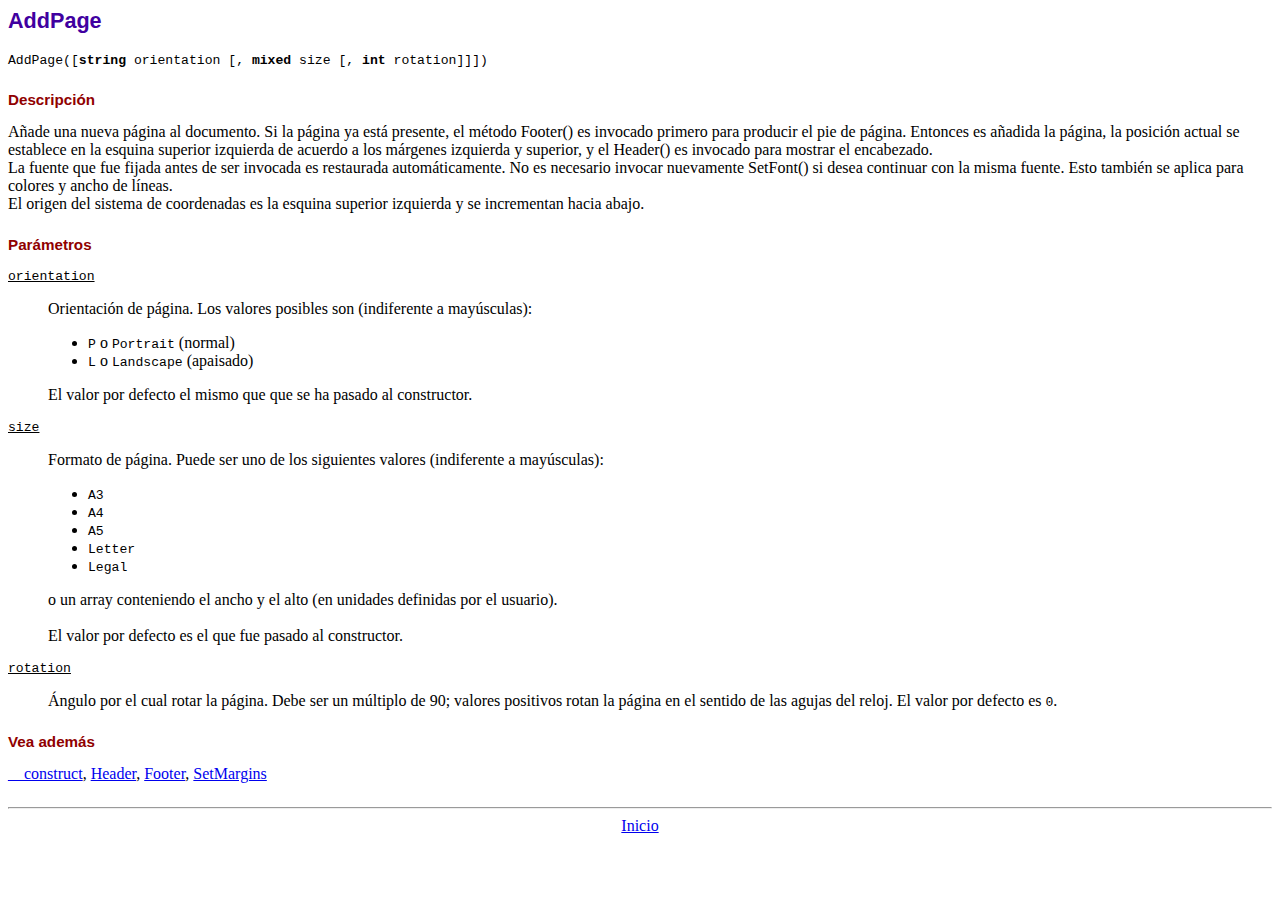
<file: Public/fpdf181/doc/addpage.htm>
<!DOCTYPE html PUBLIC "-//W3C//DTD HTML 4.01 Transitional//EN">
<html>
<head>
<meta http-equiv="Content-Type" content="text/html; charset=ISO-8859-1">
<title>AddPage</title>
<link type="text/css" rel="stylesheet" href="../fpdf.css">
</head>
<body>
<h1>AddPage</h1>
<code>AddPage([<b>string</b> orientation [, <b>mixed</b> size [, <b>int</b> rotation]]])</code>
<h2>Descripci�n</h2>
A�ade una nueva p�gina al documento. Si la p�gina ya est� presente, el m�todo Footer() es invocado primero para producir
el pie de p�gina. Entonces es a�adida la p�gina, la posici�n actual se establece en la esquina superior izquierda de
acuerdo a los m�rgenes izquierda y superior, y el Header() es invocado para mostrar el encabezado.<br>
La fuente que fue fijada antes de ser invocada es restaurada autom�ticamente. No es necesario invocar nuevamente SetFont()
si desea continuar con la misma fuente. Esto tambi�n se aplica para colores y ancho de l�neas.<br>
El origen del sistema de coordenadas es la esquina superior izquierda y se incrementan  hacia abajo.
<h2>Par�metros</h2>
<dl class="param">
<dt><code>orientation</code></dt>
<dd>
Orientaci�n de p�gina. Los valores posibles son (indiferente a may�sculas):
<ul>
<li><code>P</code> o <code>Portrait</code> (normal)</li>
<li><code>L</code> o <code>Landscape</code> (apaisado)</li>
</ul>
El valor por defecto el mismo que que se ha pasado al constructor.
</dd>
<dt><code>size</code></dt>
<dd>
Formato de p�gina. Puede ser uno de los siguientes valores (indiferente a may�sculas):
<ul>
<li><code>A3</code></li>
<li><code>A4</code></li>
<li><code>A5</code></li>
<li><code>Letter</code></li>
<li><code>Legal</code></li>
</ul>
o un array conteniendo el ancho y el alto (en unidades definidas por el usuario).<br>
<br>
El valor por defecto es el que fue pasado al constructor.
</dd>
<dt><code>rotation</code></dt>
<dd>
�ngulo por el cual rotar la p�gina. Debe ser un m�ltiplo de 90; valores positivos rotan
la p�gina en el sentido de las agujas del reloj. El valor por defecto es <code>0</code>.
</dd>
</dl>
<h2>Vea adem�s</h2>
<a href="__construct.htm">__construct</a>,
<a href="header.htm">Header</a>,
<a href="footer.htm">Footer</a>,
<a href="setmargins.htm">SetMargins</a>
<hr style="margin-top:1.5em">
<div style="text-align:center"><a href="index.htm">Inicio</a></div>
</body>
</html>
</file>
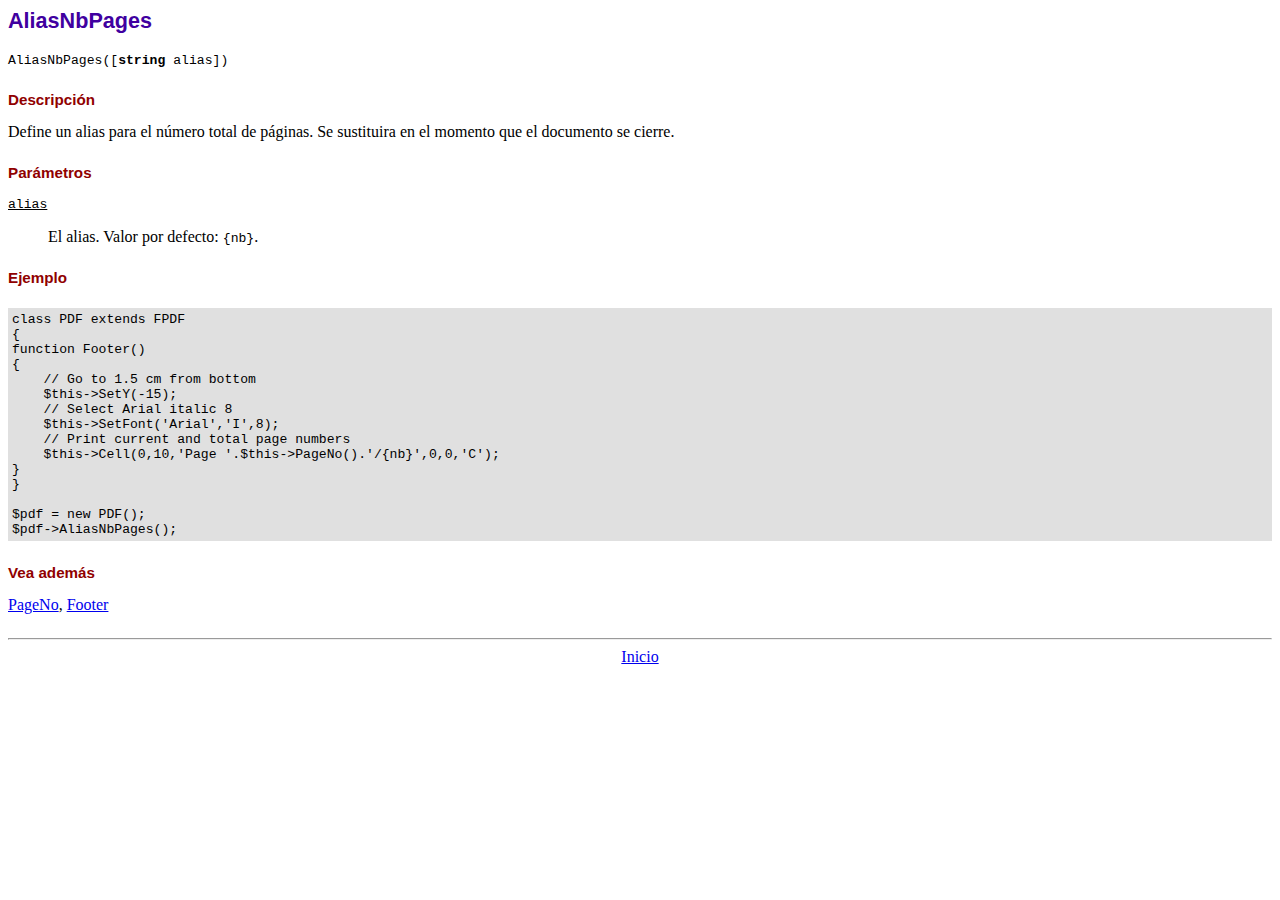
<file: Public/fpdf181/doc/aliasnbpages.htm>
<!DOCTYPE html PUBLIC "-//W3C//DTD HTML 4.01 Transitional//EN">
<html>
<head>
<meta http-equiv="Content-Type" content="text/html; charset=ISO-8859-1">
<title>AliasNbPages</title>
<link type="text/css" rel="stylesheet" href="../fpdf.css">
</head>
<body>
<h1>AliasNbPages</h1>
<code>AliasNbPages([<b>string</b> alias])</code>
<h2>Descripci�n</h2>
Define un alias para el n�mero total de p�ginas. Se sustituira en el momento que el documento se cierre.
<h2>Par�metros</h2>
<dl class="param">
<dt><code>alias</code></dt>
<dd>
El alias. Valor por defecto: <code>{nb}</code>.
</dd>
</dl>
<h2>Ejemplo</h2>
<div class="doc-source">
<pre><code>class PDF extends FPDF
{
function Footer()
{
    // Go to 1.5 cm from bottom
    $this-&gt;SetY(-15);
    // Select Arial italic 8
    $this-&gt;SetFont('Arial','I',8);
    // Print current and total page numbers
    $this-&gt;Cell(0,10,'Page '.$this-&gt;PageNo().'/{nb}',0,0,'C');
}
}

$pdf = new PDF();
$pdf-&gt;AliasNbPages();</code></pre>
</div>
<h2>Vea adem�s</h2>
<a href="pageno.htm">PageNo</a>,
<a href="footer.htm">Footer</a>
<hr style="margin-top:1.5em">
<div style="text-align:center"><a href="index.htm">Inicio</a></div>
</body>
</html>
</file>
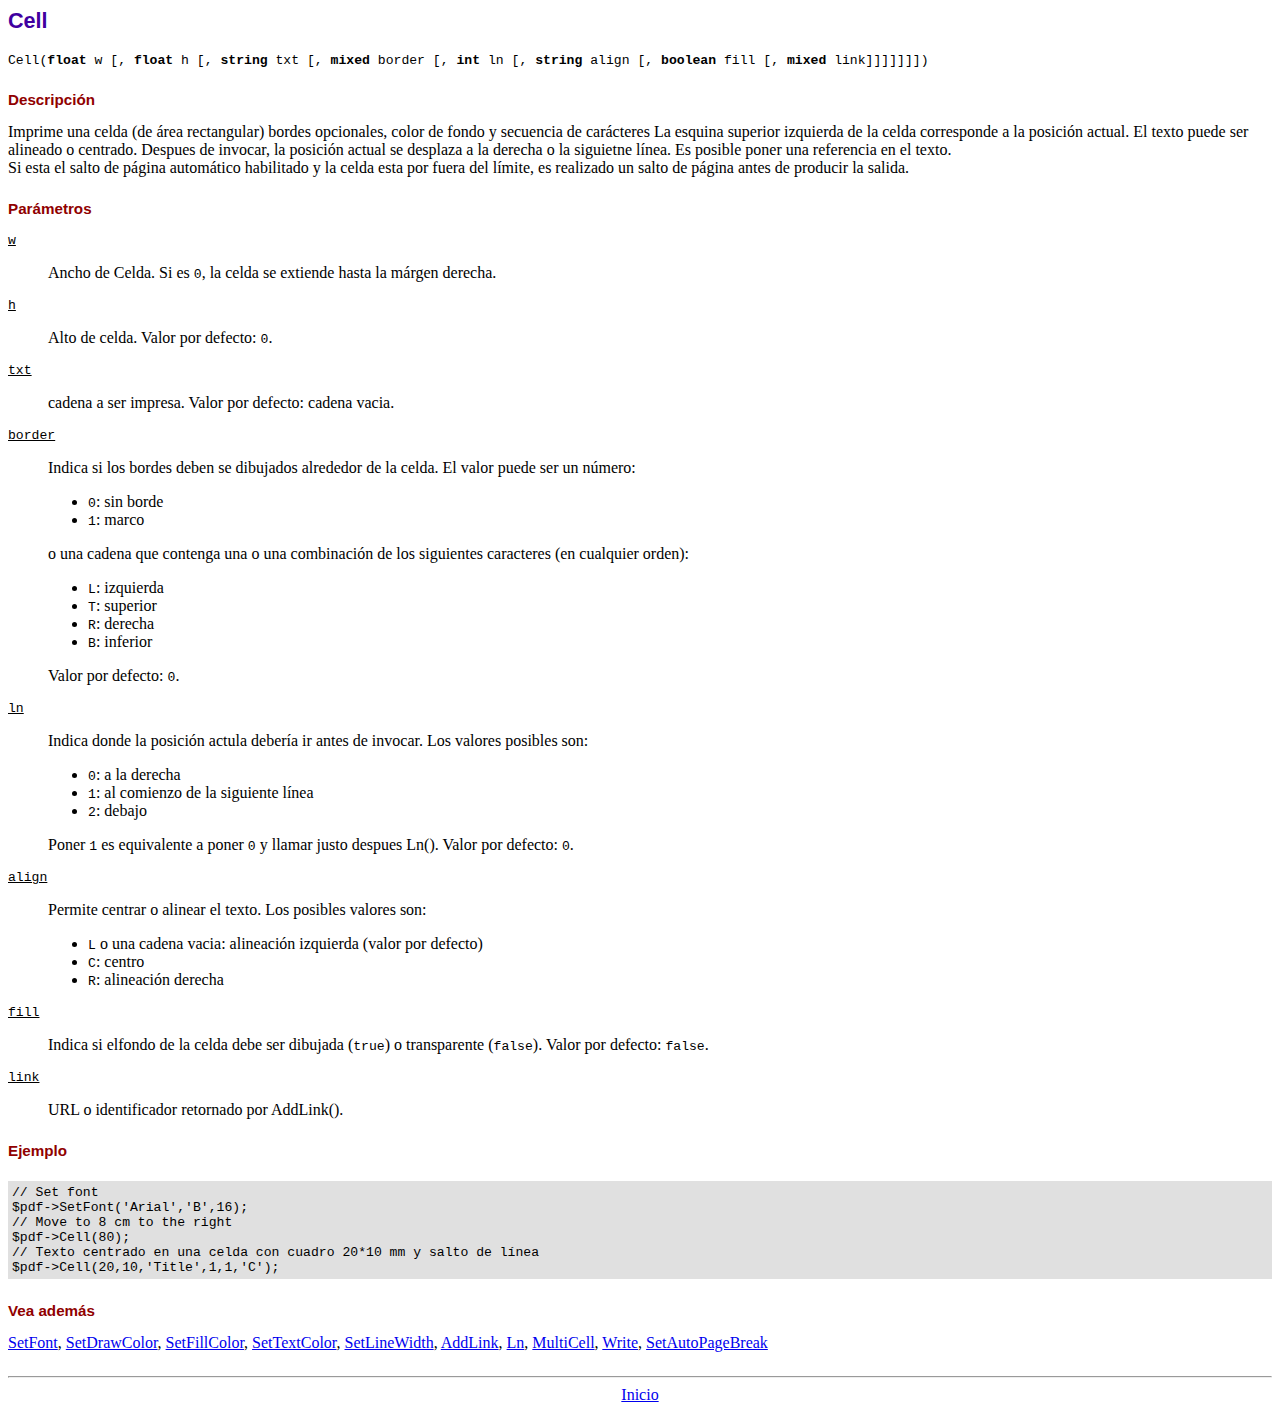
<file: Public/fpdf181/doc/cell.htm>
<!DOCTYPE html PUBLIC "-//W3C//DTD HTML 4.01 Transitional//EN">
<html>
<head>
<meta http-equiv="Content-Type" content="text/html; charset=ISO-8859-1">
<title>Cell</title>
<link type="text/css" rel="stylesheet" href="../fpdf.css">
</head>
<body>
<h1>Cell</h1>
<code>Cell(<b>float</b> w [, <b>float</b> h [, <b>string</b> txt [, <b>mixed</b> border [, <b>int</b> ln [, <b>string</b> align [, <b>boolean</b> fill [, <b>mixed</b> link]]]]]]])</code>
<h2>Descripci�n</h2>
Imprime una celda (de �rea rectangular) bordes opcionales, color de fondo y secuencia de car�cteres
La esquina superior izquierda de la celda corresponde a la posici�n actual. El texto puede ser alineado o centrado. Despues de invocar, la posici�n actual se desplaza a la derecha o la siguietne l�nea. Es posible poner una referencia en el texto.
<br>
Si esta el salto de p�gina autom�tico habilitado y la celda esta por fuera del l�mite, es realizado un salto de p�gina antes de producir la salida.
<h2>Par�metros</h2>
<dl class="param">
<dt><code>w</code></dt>
<dd>
Ancho de Celda. Si es <code>0</code>, la celda se extiende hasta la m�rgen derecha.
</dd>
<dt><code>h</code></dt>
<dd>
Alto de celda.
Valor por defecto: <code>0</code>.
</dd>
<dt><code>txt</code></dt>
<dd>
cadena a ser impresa.
Valor por defecto: cadena vacia.
</dd>
<dt><code>border</code></dt>
<dd>
Indica si los bordes deben se dibujados alrededor de la celda. El valor puede ser un n�mero:
<ul>
<li><code>0</code>: sin borde</li>
<li><code>1</code>: marco</li>
</ul>
o una cadena que contenga una o una combinaci�n de los siguientes caracteres (en cualquier orden):
<ul>
<li><code>L</code>: izquierda</li>
<li><code>T</code>: superior</li>
<li><code>R</code>: derecha</li>
<li><code>B</code>: inferior</li>
</ul>
Valor por defecto: <code>0</code>.
</dd>
<dt><code>ln</code></dt>
<dd>
Indica donde la posici�n actula deber�a ir antes de invocar. Los valores posibles son:
<ul>
<li><code>0</code>: a la derecha</li>
<li><code>1</code>: al comienzo de la siguiente l�nea</li>
<li><code>2</code>: debajo</li>
</ul>
Poner <code>1</code> es equivalente a poner <code>0</code> y llamar justo despues Ln().
Valor por defecto: <code>0</code>.
</dd>
<dt><code>align</code></dt>
<dd>
Permite centrar o alinear el texto. Los posibles valores son:
<ul>
<li><code>L</code> o una cadena vacia: alineaci�n izquierda (valor por defecto)</li>
<li><code>C</code>: centro</li>
<li><code>R</code>: alineaci�n derecha</li>
</ul>
</dd>
<dt><code>fill</code></dt>
<dd>
Indica si elfondo de la celda debe ser dibujada (<code>true</code>) o transparente (<code>false</code>).
Valor por defecto: <code>false</code>.
</dd>
<dt><code>link</code></dt>
<dd>
URL o identificador retornado por AddLink().
</dd>
</dl>
<h2>Ejemplo</h2>
<div class="doc-source">
<pre><code>// Set font
$pdf-&gt;SetFont('Arial','B',16);
// Move to 8 cm to the right
$pdf-&gt;Cell(80);
// Texto centrado en una celda con cuadro 20*10 mm y salto de l�nea
$pdf-&gt;Cell(20,10,'Title',1,1,'C');</code></pre>
</div>
<h2>Vea adem�s</h2>
<a href="setfont.htm">SetFont</a>,
<a href="setdrawcolor.htm">SetDrawColor</a>,
<a href="setfillcolor.htm">SetFillColor</a>,
<a href="settextcolor.htm">SetTextColor</a>,
<a href="setlinewidth.htm">SetLineWidth</a>,
<a href="addlink.htm">AddLink</a>,
<a href="ln.htm">Ln</a>,
<a href="multicell.htm">MultiCell</a>,
<a href="write.htm">Write</a>,
<a href="setautopagebreak.htm">SetAutoPageBreak</a>
<hr style="margin-top:1.5em">
<div style="text-align:center"><a href="index.htm">Inicio</a></div>
</body>
</html>
</file>
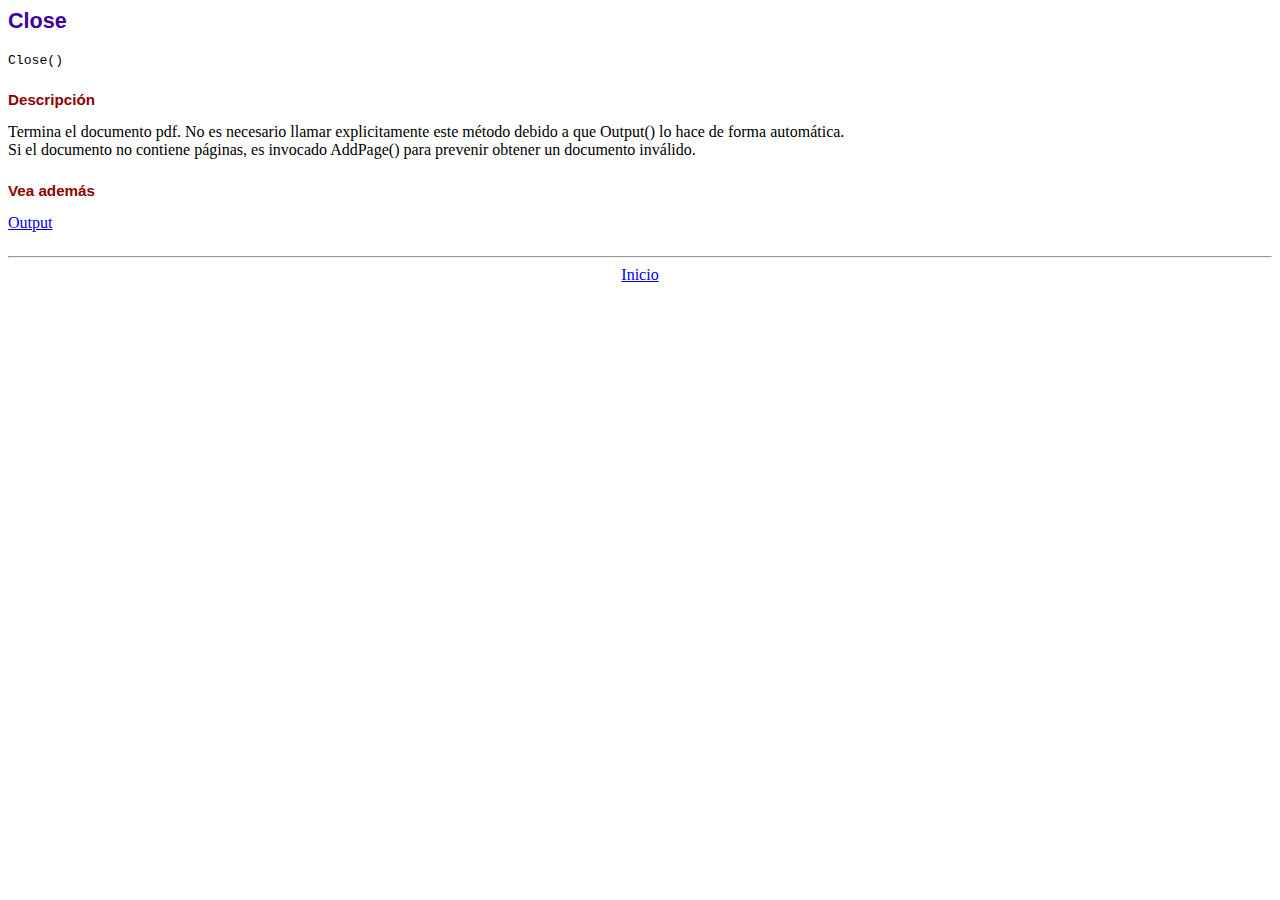
<file: Public/fpdf181/doc/close.htm>
<!DOCTYPE html PUBLIC "-//W3C//DTD HTML 4.01 Transitional//EN">
<html>
<head>
<meta http-equiv="Content-Type" content="text/html; charset=ISO-8859-1">
<title>Close</title>
<link type="text/css" rel="stylesheet" href="../fpdf.css">
</head>
<body>
<h1>Close</h1>
<code>Close()</code>
<h2>Descripci�n</h2>
Termina el documento pdf. No es necesario llamar explicitamente este m�todo debido a que
Output() lo hace de forma autom�tica.
<br>
Si el documento no contiene p�ginas, es invocado AddPage() para prevenir obtener un documento inv�lido.
<h2>Vea adem�s</h2>
<a href="output.htm">Output</a>
<hr style="margin-top:1.5em">
<div style="text-align:center"><a href="index.htm">Inicio</a></div>
</body>
</html>
</file>
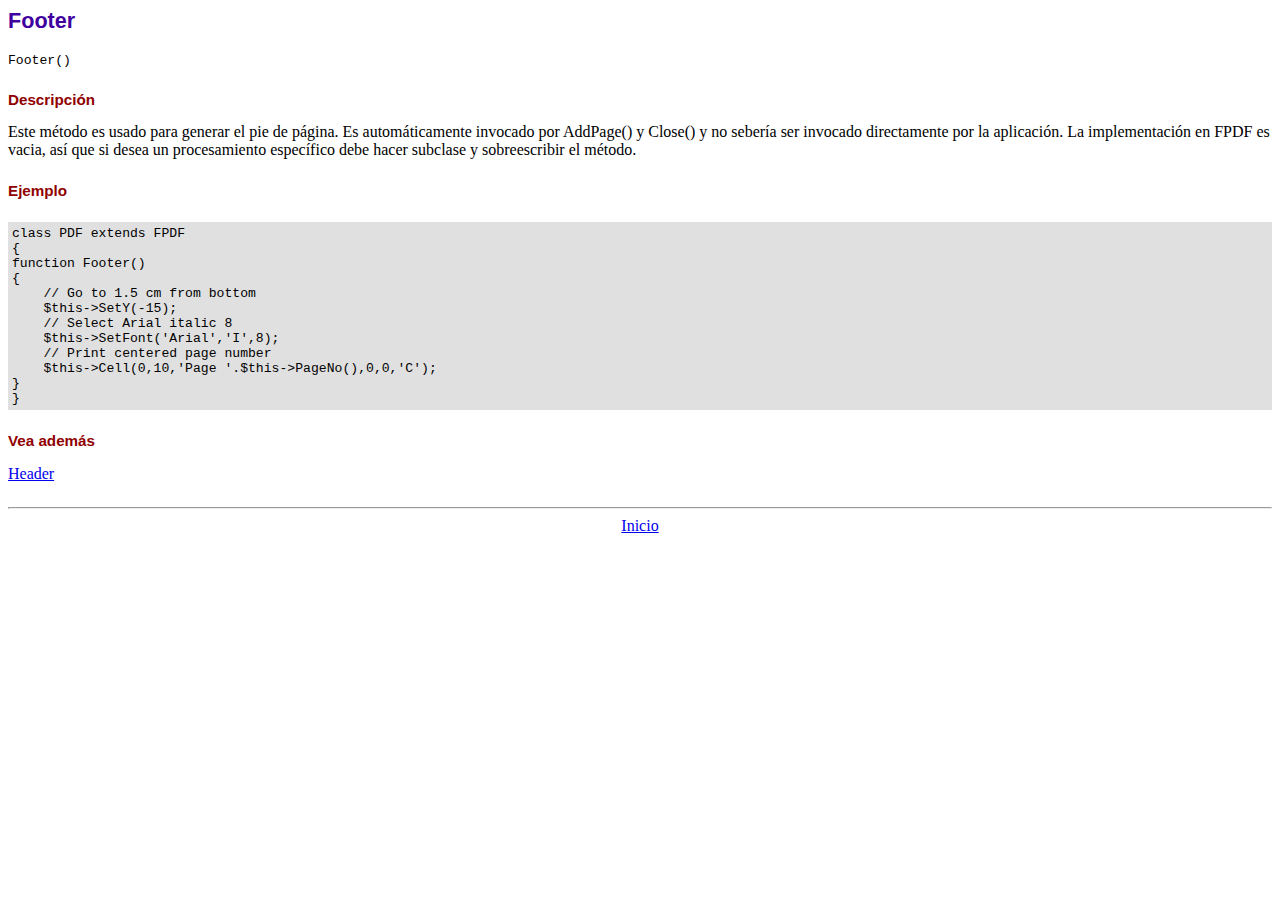
<file: Public/fpdf181/doc/footer.htm>
<!DOCTYPE html PUBLIC "-//W3C//DTD HTML 4.01 Transitional//EN">
<html>
<head>
<meta http-equiv="Content-Type" content="text/html; charset=ISO-8859-1">
<title>Footer</title>
<link type="text/css" rel="stylesheet" href="../fpdf.css">
</head>
<body>
<h1>Footer</h1>
<code>Footer()</code>
<h2>Descripci�n</h2>
Este m�todo es usado para generar el pie de p�gina. Es autom�ticamente invocado por AddPage() y Close() y no seber�a ser
invocado directamente por la aplicaci�n. La implementaci�n en FPDF es vacia, as� que si desea un procesamiento espec�fico
debe hacer subclase y sobreescribir el m�todo.
<h2>Ejemplo</h2>
<div class="doc-source">
<pre><code>class PDF extends FPDF
{
function Footer()
{
    // Go to 1.5 cm from bottom
    $this-&gt;SetY(-15);
    // Select Arial italic 8
    $this-&gt;SetFont('Arial','I',8);
    // Print centered page number
    $this-&gt;Cell(0,10,'Page '.$this-&gt;PageNo(),0,0,'C');
}
}</code></pre>
</div>
<h2>Vea adem�s</h2>
<a href="header.htm">Header</a>
<hr style="margin-top:1.5em">
<div style="text-align:center"><a href="index.htm">Inicio</a></div>
</body>
</html>
</file>
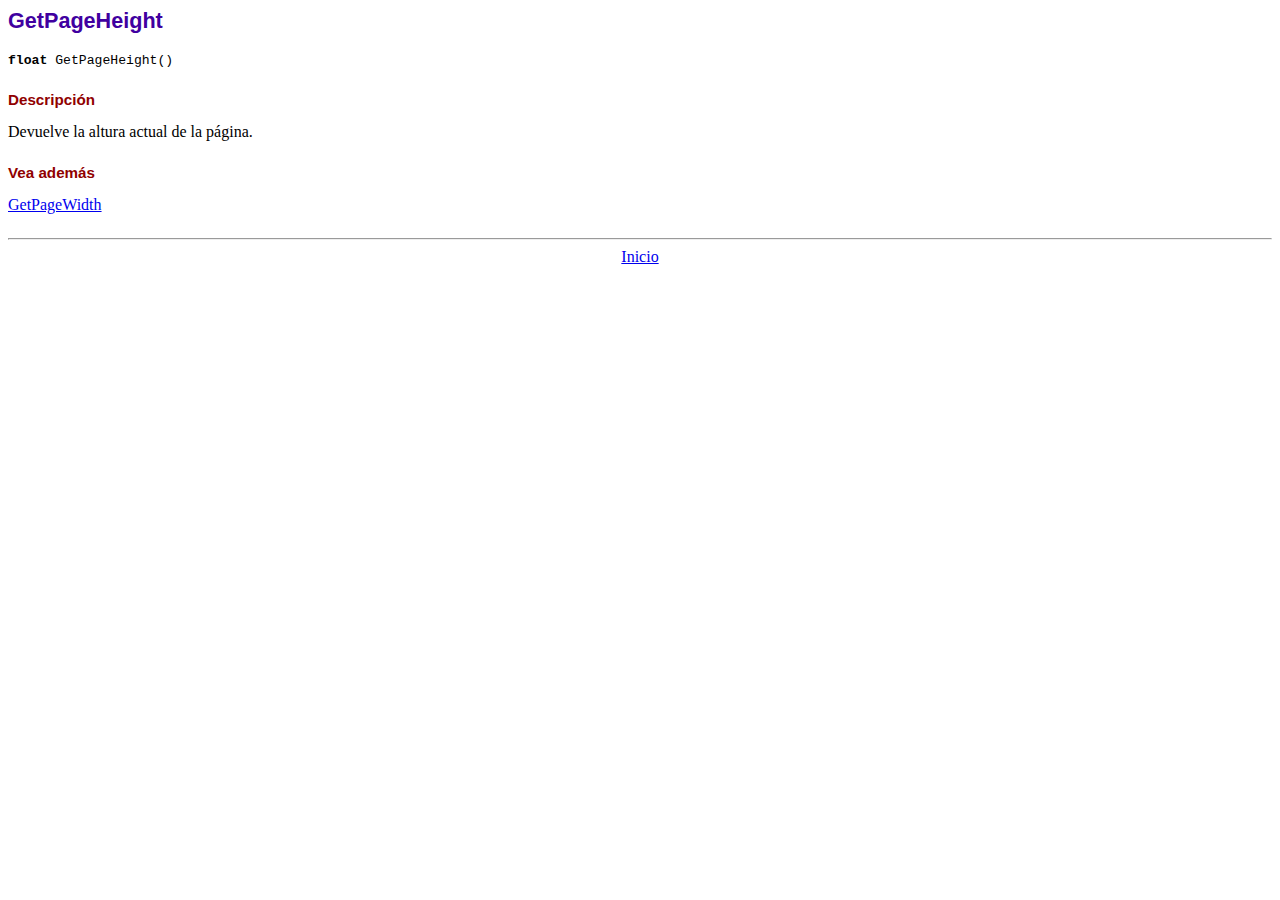
<file: Public/fpdf181/doc/getpageheight.htm>
<!DOCTYPE html PUBLIC "-//W3C//DTD HTML 4.01 Transitional//EN">
<html>
<head>
<meta http-equiv="Content-Type" content="text/html; charset=ISO-8859-1">
<title>GetPageHeight</title>
<link type="text/css" rel="stylesheet" href="../fpdf.css">
</head>
<body>
<h1>GetPageHeight</h1>
<code><b>float</b> GetPageHeight()</code>
<h2>Descripci�n</h2>
Devuelve la altura actual de la p�gina.
<h2>Vea adem�s</h2>
<a href="getpagewidth.htm">GetPageWidth</a>
<hr style="margin-top:1.5em">
<div style="text-align:center"><a href="index.htm">Inicio</a></div>
</body>
</html>
</file>
<file: Public/fpdf181/fpdf.css>
body {font-family:"Times New Roman",serif}
h1 {font:bold 135% Arial,sans-serif; color:#4000A0; margin-bottom:0.9em}
h2 {font:bold 95% Arial,sans-serif; color:#900000; margin-top:1.5em; margin-bottom:1em}
dl.param dt {text-decoration:underline}
dl.param dd {margin-top:1em; margin-bottom:1em}
dl.param ul {margin-top:1em; margin-bottom:1em}
tt, code, kbd {font-family:"Courier New",Courier,monospace; font-size:82%}
div.source {margin-top:1.4em; margin-bottom:1.3em}
div.source pre {display:table; border:1px solid #24246A; width:100%; margin:0em; font-family:inherit; font-size:100%}
div.source code {display:block; border:1px solid #C5C5EC; background-color:#F0F5FF; padding:6px; color:#000000}
div.doc-source {margin-top:1.4em; margin-bottom:1.3em}
div.doc-source pre {display:table; width:100%; margin:0em; font-family:inherit; font-size:100%}
div.doc-source code {display:block; background-color:#E0E0E0; padding:4px}
.kw {color:#000080; font-weight:bold}
.str {color:#CC0000}
.cmt {color:#008000}
p.demo {text-align:center; margin-top:-0.9em}
a.demo {text-decoration:none; font-weight:bold; color:#0000CC}
a.demo:link {text-decoration:none; font-weight:bold; color:#0000CC}
a.demo:hover {text-decoration:none; font-weight:bold; color:#0000FF}
a.demo:active {text-decoration:none; font-weight:bold; color:#0000FF}
</file>
